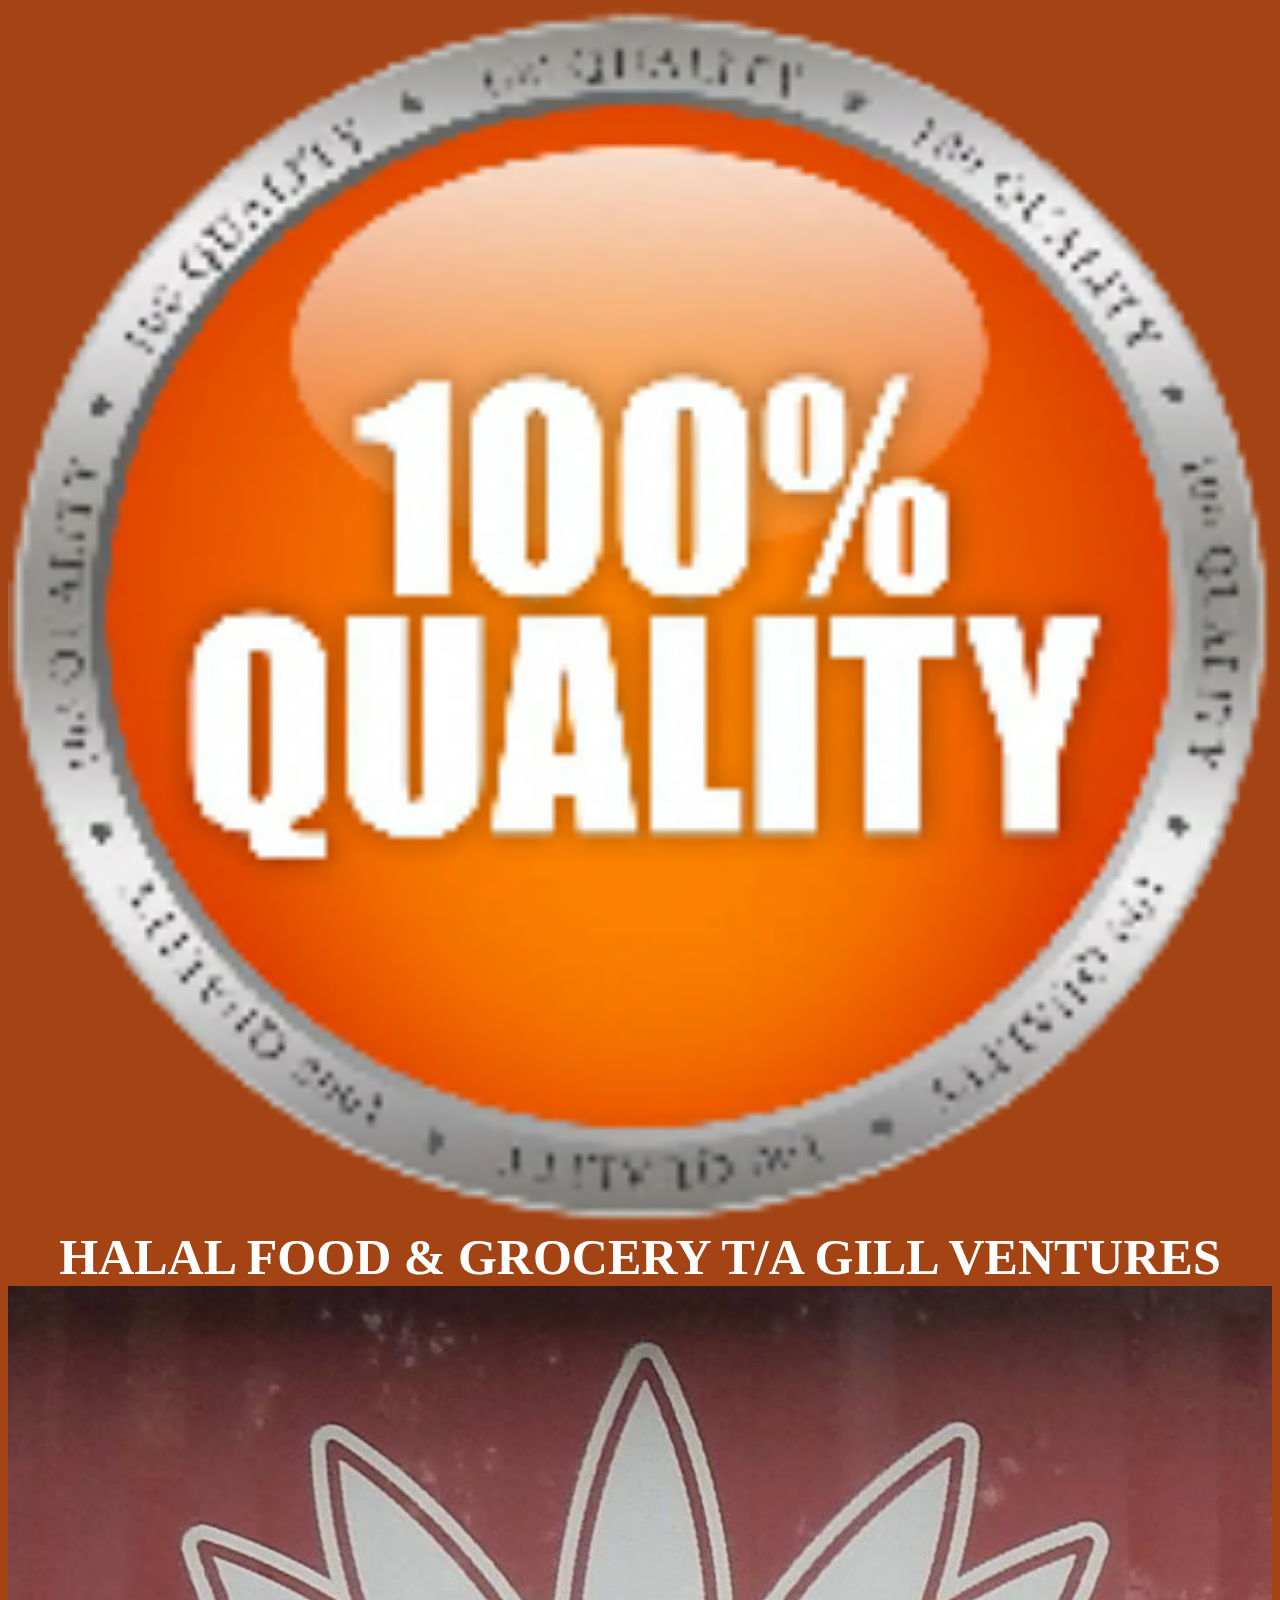
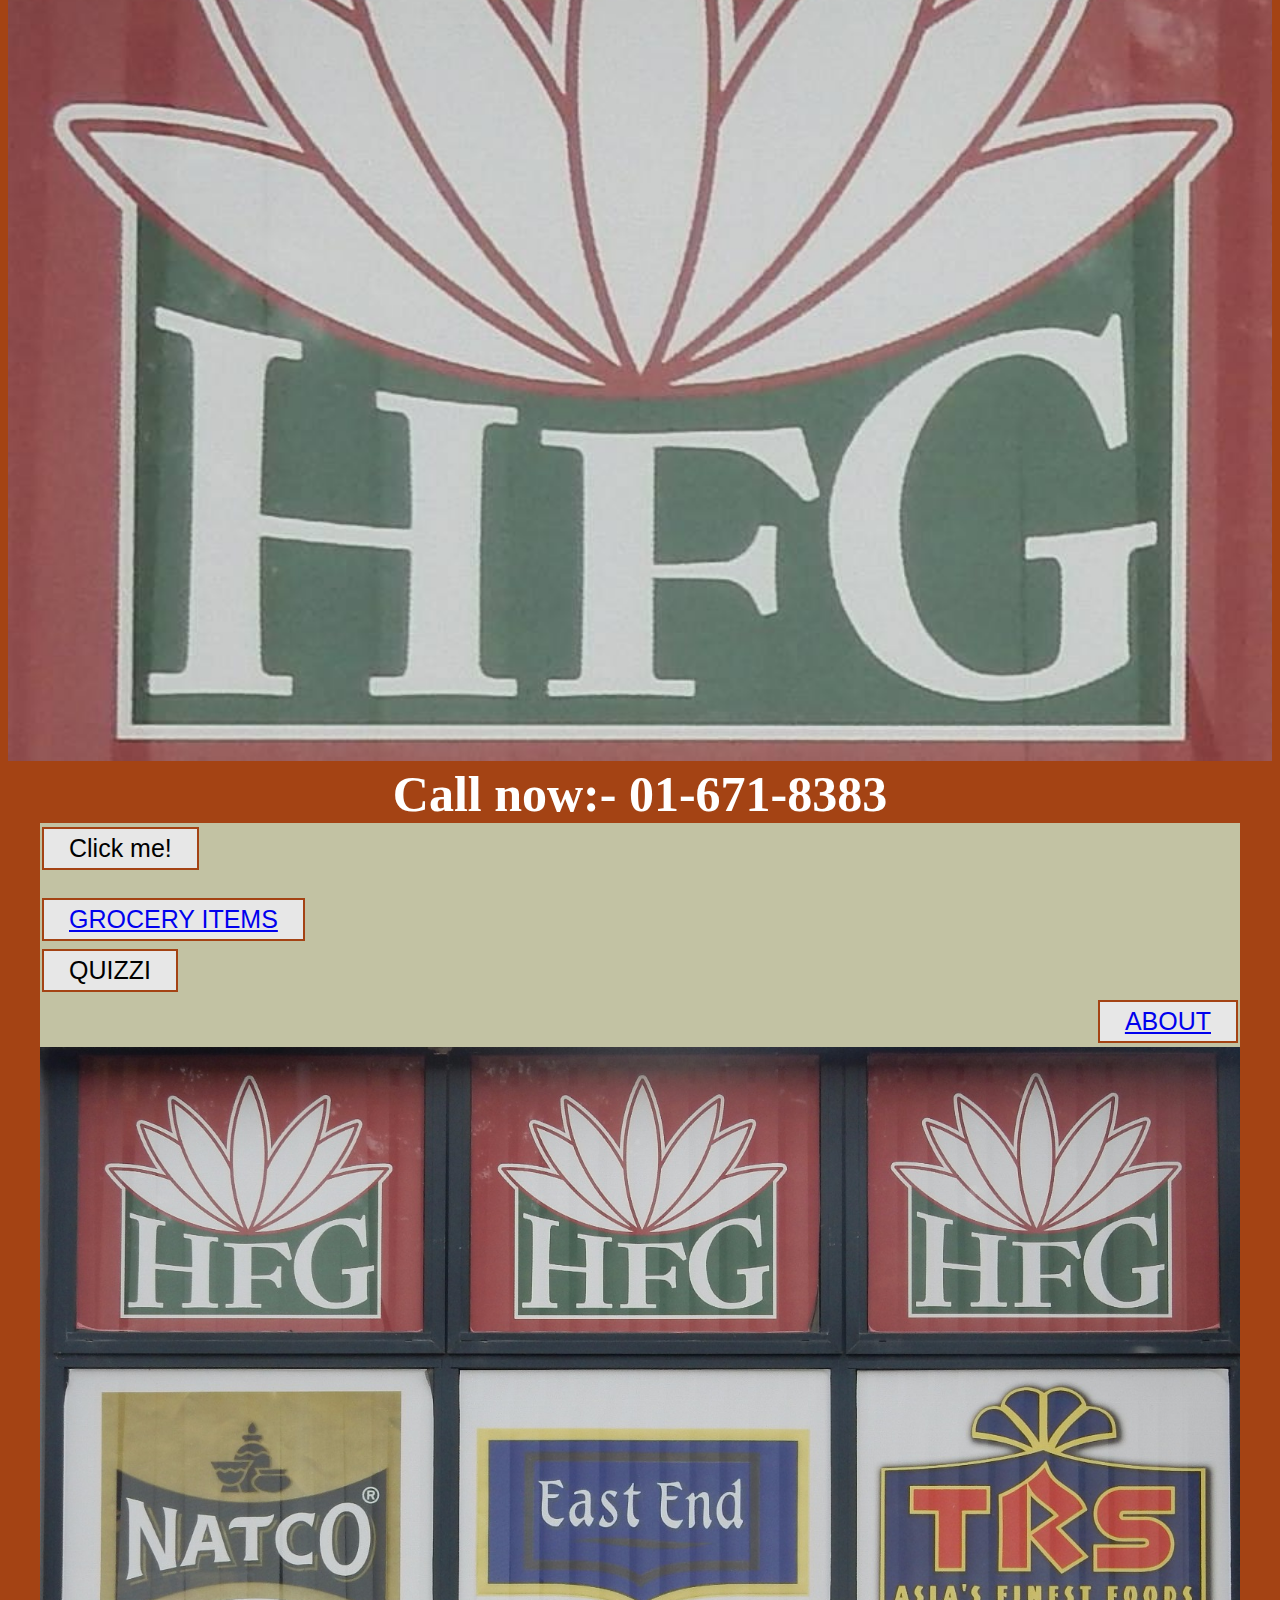
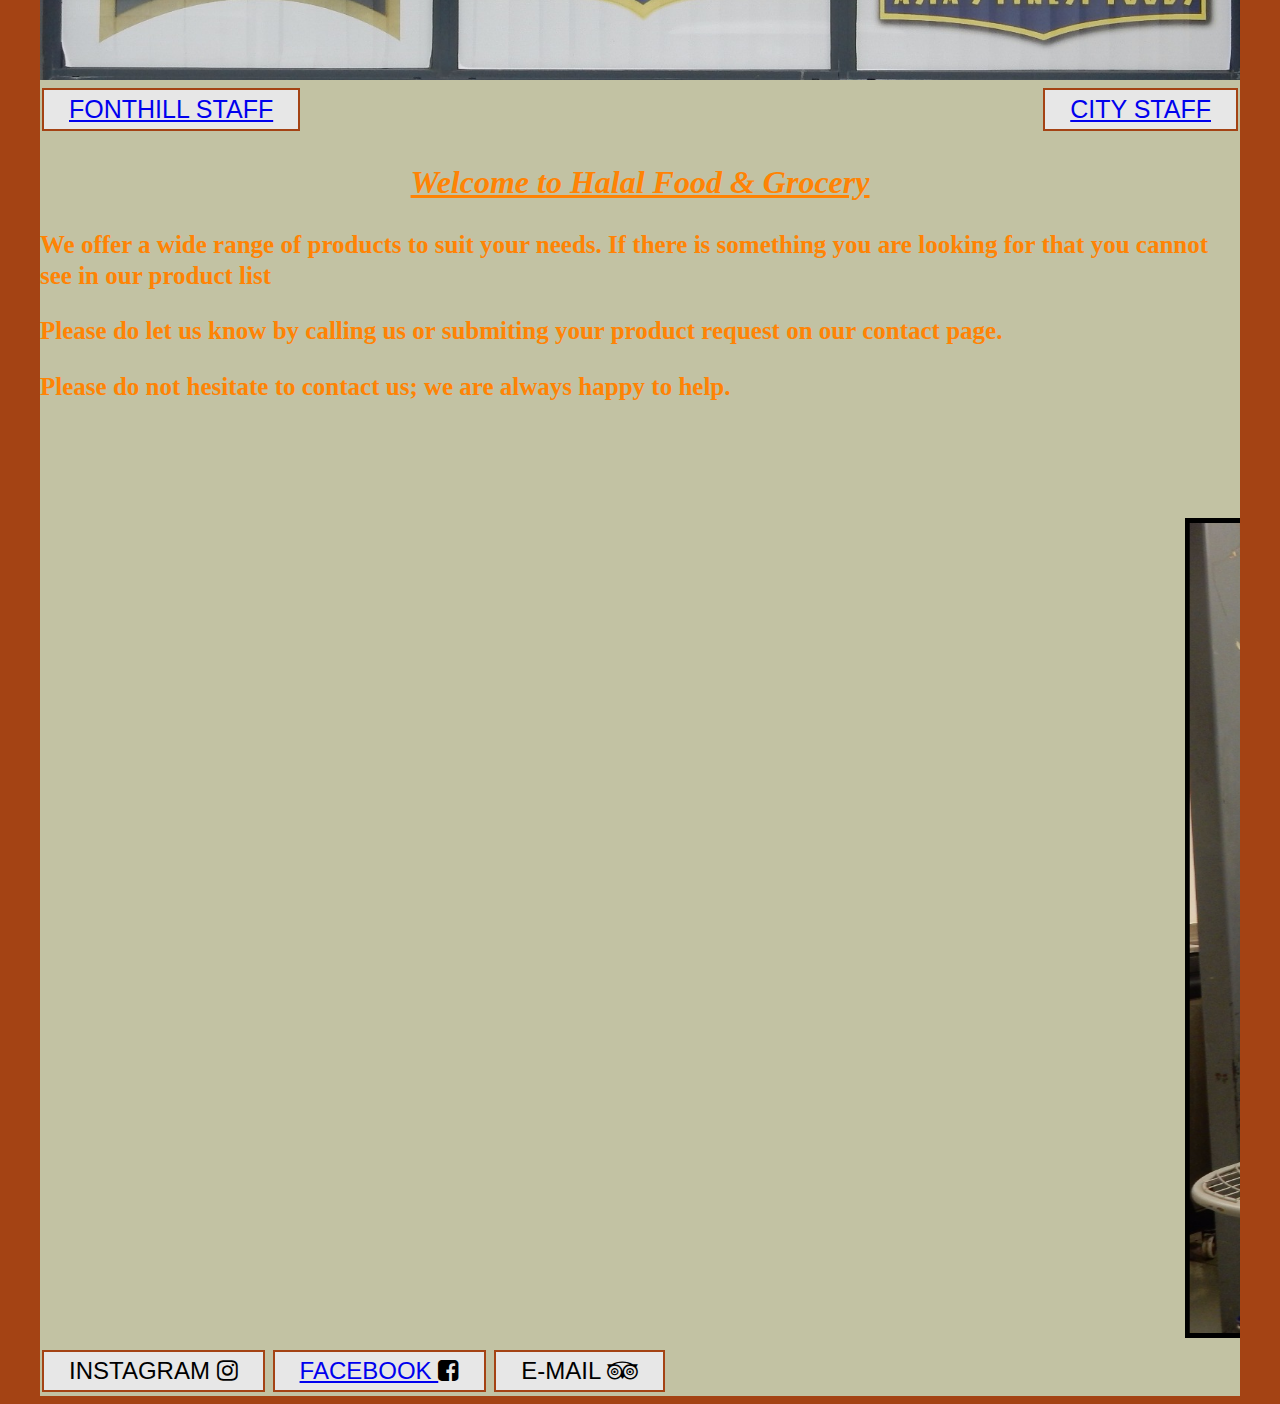
<file: index.html>
﻿<!DOCTYPE html>
<html>
	<head>
	<title>HALAL FOOD & GROCERY T/A GILL VENTURES</title>
	<link rel="stylesheet" href="https://cdnjs.cloudflare.com/ajax/libs/font-awesome/4.7.0/css/font-awesome.min.css">
	<link rel="stylesheet" href="https://maxcdn.bootstrapcdn.com/bootstrap/4.0.0-beta.2/css/bootstrap.min.css" integrity="sha384-PsH8R72JQ3SOdhVi3uxftmaW6Vc51MKb0q5P2rRUpPvrszuE4W1povHYgTpBfshb" crossorigin="anonymous">
	<link rel="stylesheet" href="styleone.css"/>
	<script src="https://code.jquery.com/jquery-3.2.1.slim.min.js" integrity="sha384-KJ3o2DKtIkvYIK3UENzmM7KCkRr/rE9/Qpg6aAZGJwFDMVNA/GpGFF93hXpG5KkN" crossorigin="anonymous"></script>
	<script src="https://cdnjs.cloudflare.com/ajax/libs/popper.js/1.12.3/umd/popper.min.js" integrity="sha384-vFJXuSJphROIrBnz7yo7oB41mKfc8JzQZiCq4NCceLEaO4IHwicKwpJf9c9IpFgh" crossorigin="anonymous"></script>
	<script src="https://maxcdn.bootstrapcdn.com/bootstrap/4.0.0-beta.2/js/bootstrap.min.js" integrity="sha384-alpBpkh1PFOepccYVYDB4do5UnbKysX5WZXm3XxPqe5iKTfUKjNkCk9SaVuEZflJ" crossorigin="anonymous"></script>

	</head>
	
	<body>
	<div class="row">
	<div class="col-lg-1 col-sm-1 col-xsm-1"> <img src="quality.png" href="quality" width="100%"/></div>
	<h1 class="one col-lg-10 col-sm-10 col-xsm-10"> HALAL FOOD & GROCERY T/A GILL VENTURES</h1>
	<div class="col-lg-1 col-sm-1 col-xs-1"> <img src="hfg.jpg" href="logo" width="100%"/></div>
	<h2 class="one"> Call now:- 01-671-8383</h2> </div>
	<div class="container">

	<div class="row"> 
		<div class="col-lg-3 col-sm-3 col-xs-3">
			<button class="button1 button" onclick="we()"> Click me!</button>
			<h2 id="one"></h2>
			<script>
				function we(){
				nam=prompt("Please enter your name!");
				age= parseInt(prompt("Please enter your age"));
				if (age>18){
				document.getElementById("one").innerHTML=nam + " WELCOME TO HALAL FOOD AND GROCERY";
				}
				else if (age<18){
				document.getElementById("one").innerHTML=nam + " YOU ARE NOT ALLOWED TO HALAL FOOD AND GROCERY";
				}
				else{
				document.getElementById("one").innerHTML="INVALID INPUT";}
				}
			</script>
		</div>
		<div class="col-lg-4 col-sm-4 col-xs-4">
		<div class="lac"> 
			<button class="button1 button"> <a href="grocery/index.html"> GROCERY ITEMS</a>
			
			</button>
			</div>
		</div>
		<div class="col-lg-2 col-sm-2 col-xs-2"> 
			<div class="nam">
				<button class="button1 button" onclick="joe()">QUIZZI</button>
			
				<script>
				function joe(){
				confirm("If you find correct ANSWER you will get €50 Voucture");
				var random= Math.ceil(Math.random()*10);
				
				var counter=0;
				while(random != numguss){
				var numguss=parseInt(prompt("Please enter a number between 1 - 10"));
				if (random==numguss){
				alert("Congratulation. You get €50 Voucture. Enjoy your shopping ");
				alert(counter);
				}
				else if (numguss>random){
				alert("Sorry.Your guss is higher");}
				else{
				alert("Sorry.Your guss is lower");}
				counter++;
				}}
				</script>
			</div>
		</div>
		<div class="col-lg-3 col-sm-3 col-xs-3"> 			
			<button class="button1 button right"> 
				<a href="about/index.html"> ABOUT </a> 
			</button>
			</div>
		</div>
		<div class="row">
		<div class="col-lg-12 col-sm-12 col-xs-12"><img src="two.jpeg" alt="brands" width="100%" height="75%"/></div> </div>
		
		<button class="button1 button"> <a href="fonthill/index.html"> FONTHILL STAFF </a> </button>
		<button class="button1 button city"> <a href="city/index.html"> CITY STAFF </a> </button>
	

	<div class="row">
		<div class="col-lg-6 col-sm-6 col-xs-6">
		<h2 class="two">Welcome to Halal Food & Grocery</h2>
		<h3 class="three">We offer a wide range of products to suit your needs. If there is something you are looking for that you cannot see in our product list</h3>

		<h3 class="three">Please  do let us know by calling us or submiting your product request  on our contact page.</h3>

		<h3 class="three">Please  do not hesitate to contact us; we are always happy to help.</h3>
		</div>
		<div class="col-lg-6 col-sm-6 col-xs-6"> <marquee> 
		<img src="b6.jpeg" alt="entrance" class="bordere" width="90%"/>   
		<img src="b8.jpeg" class="bordere" alt="dates" width="90%"/>  
		<img src="b9.jpeg" class="bordere" alt="oil" width="50%"/>  
		<img src="five.jpeg" class="bordere" alt="lamb" width="90%"/> 
		<img src="b2.jpeg" class="bordere" alt="lentils" width="100%"/> 
		<img src="b4.jpeg" class="bordere" alt="juice" width="100%"/> 
		<img src="b7.jpeg" class="bordere" alt="kitchen items" width="100%"/> 
		</marquee> </div>
		
	</div>
	<button class="button1 button"style="font-size:24px" >INSTAGRAM <i class="fa fa-instagram"></i></button>
	<button class="button1 button" style="font-size:24px"> <a href="https://www.facebook.com/HFG.LUCAN/" target="_blank">FACEBOOK </a><i class="fa fa-facebook-square"></i></button>
	<button class="button1 button" style="font-size:24px" onclick="email()">E-MAIL <i class="fa fa-tripadvisor"></i> </button>
		<script>
		function email(){
		alert("info@halalfoodandgrocery.ie");}
		</script>
	
	</div>
	
	</body>

</html>
</file>
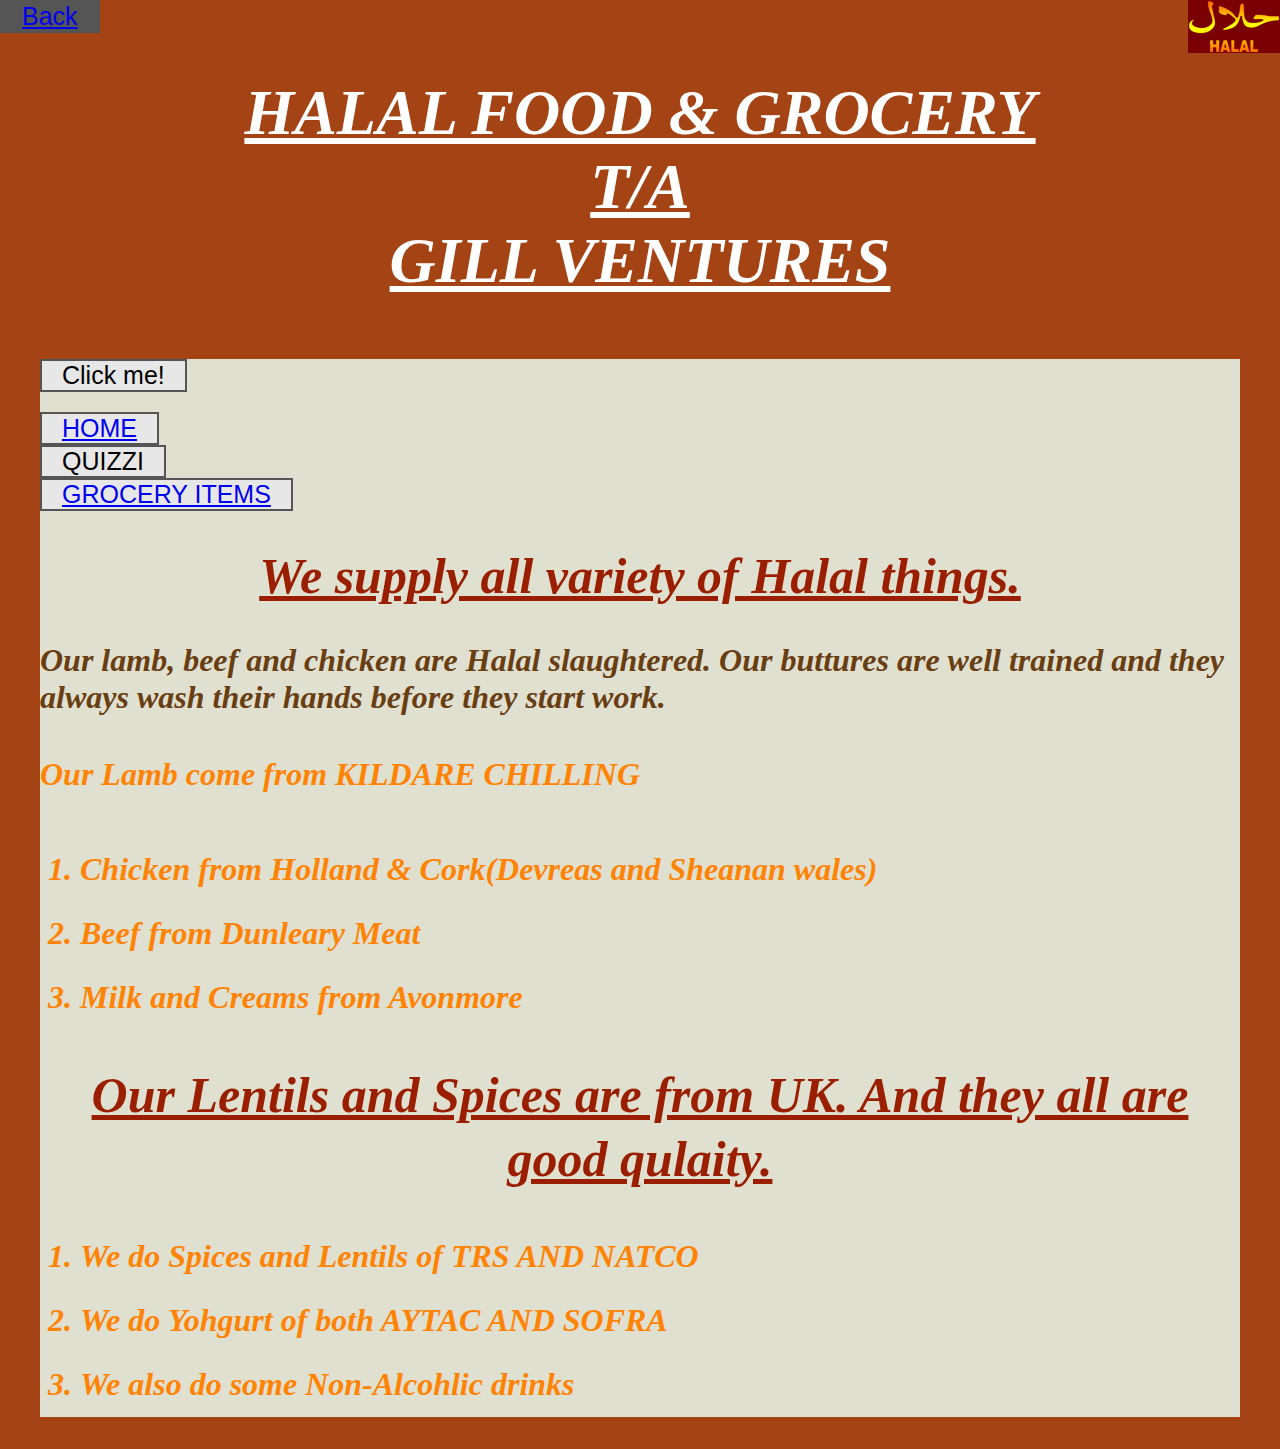
<file: about/index.html>
﻿<!DOCTYPE html>
<html>
	<head>
		<title> About</title>
		<link rel="stylesheet" href="https://maxcdn.bootstrapcdn.com/bootstrap/4.0.0-beta/css/bootstrap.min.css" integrity="sha384-/Y6pD6FV/Vv2HJnA6t+vslU6fwYXjCFtcEpHbNJ0lyAFsXTsjBbfaDjzALeQsN6M" crossorigin="anonymous">
		<link rel="stylesheet" href="style.css"/>
		<script src="https://code.jquery.com/jquery-3.2.1.slim.min.js" integrity="sha384-KJ3o2DKtIkvYIK3UENzmM7KCkRr/rE9/Qpg6aAZGJwFDMVNA/GpGFF93hXpG5KkN" crossorigin="anonymous"></script>
		<script src="https://cdnjs.cloudflare.com/ajax/libs/popper.js/1.11.0/umd/popper.min.js" integrity="sha384-b/U6ypiBEHpOf/4+1nzFpr53nxSS+GLCkfwBdFNTxtclqqenISfwAzpKaMNFNmj4" crossorigin="anonymous"></script>
		<script src="https://maxcdn.bootstrapcdn.com/bootstrap/4.0.0-beta/js/bootstrap.min.js" integrity="sha384-h0AbiXch4ZDo7tp9hKZ4TsHbi047NrKGLO3SEJAg45jXxnGIfYzk4Si90RDIqNm1" crossorigin="anonymous"></script>
	</head>
	<body>
	<button class="button button1"> <a href="../index.html">Back</a></button>
	<div class="four"> <img src="../grocery/halal.jpg" alt="halal" width="100%"> </div>
	<h1 class="one">  HALAL FOOD & GROCERY<br> T/A<br>GILL VENTURES</h1>
	<br>
	<div class="container">
	
	<div class="row"> 
		<div class="col-lg-3 col-sm-3 col-xs-3">
			<button class="button1 button" onclick="we()"> Click me!</button>
			<h2 id="one"></h2>
			<script>
				function we(){
				nam=prompt("Please enter your name!");
				age= parseInt(prompt("Please enter your age"));
				if (age>18){
				document.getElementById("one").innerHTML=nam + " WELCOME TO HALAL FOOD AND GROCERY";
				}
				else if (age<18){
				document.getElementById("one").innerHTML=nam + " YOU ARE NOT ALLOWED TO HALAL FOOD AND GROCERY";
				}
				else{
				document.getElementById("one").innerHTML="INVALID INPUT";}
				}
			</script>
		</div>
		<div class="col-lg-3 col-sm-3 col-xs-3">
		<div class="lac"> 
			<button class="button1 button"> <a href="../index.html"> HOME </a>
			
			</button>
			</div>
		</div>
		<div class="col-lg-3 col-sm-3 col-xs-3"> 
			<div class="nam">
				<button class="button1 button" onclick="joe()">QUIZZI</button>
			
				<script>
				function joe(){
				confirm("If you find correct ANSWER you will get €50 Voucture");
				var random= Math.ceil(Math.random()*10);
				
				var counter=0;
				while(random != numguss){
				var numguss=parseInt(prompt("Please enter a number between 1 - 10"));
				if (random==numguss){
				alert("Congratulation. You get €50 Voucture. Enjoy your shopping ");
				alert(counter);}
				else if (numguss>random){
				alert("Sorry.Your guss is higher");}
				else{
				alert("Sorry.Your guss is lower");}
				counter++;
				}}
				</script>
			</div>
		</div>
		<div class="col-lg-3 col-sm-3 col-xs-3"> 
			<button class="button1 button right"> 
				<a href="../grocery/index.html"> GROCERY ITEMS </a> 
			</button>
			
			</div></div>
			
			<h1 class="two">We supply all variety of Halal things. </h1>
			<h1 class="three"> Our lamb, beef and chicken are Halal slaughtered. Our buttures are well trained and they always wash their hands before they start work. </h1>
			<h2 class="five">  Our Lamb come from KILDARE CHILLING
			<ol>
			<li> Chicken from Holland & Cork(Devreas and Sheanan wales)</li>
			<li> Beef from Dunleary Meat</li>
			<li> Milk and Creams from Avonmore </li></ol></h2>
			<h1 class="two">Our Lentils and Spices are from UK. And they all are good qulaity. <h1>
			<h2 class="five"> <ol> 
			<li>We do Spices and Lentils of TRS AND NATCO</li>
			<li> We do Yohgurt of both AYTAC AND SOFRA  </li>
			<li> We also do some Non-Alcohlic drinks</li> </ol> </h2>
</div>
</body>
</html>
</file>
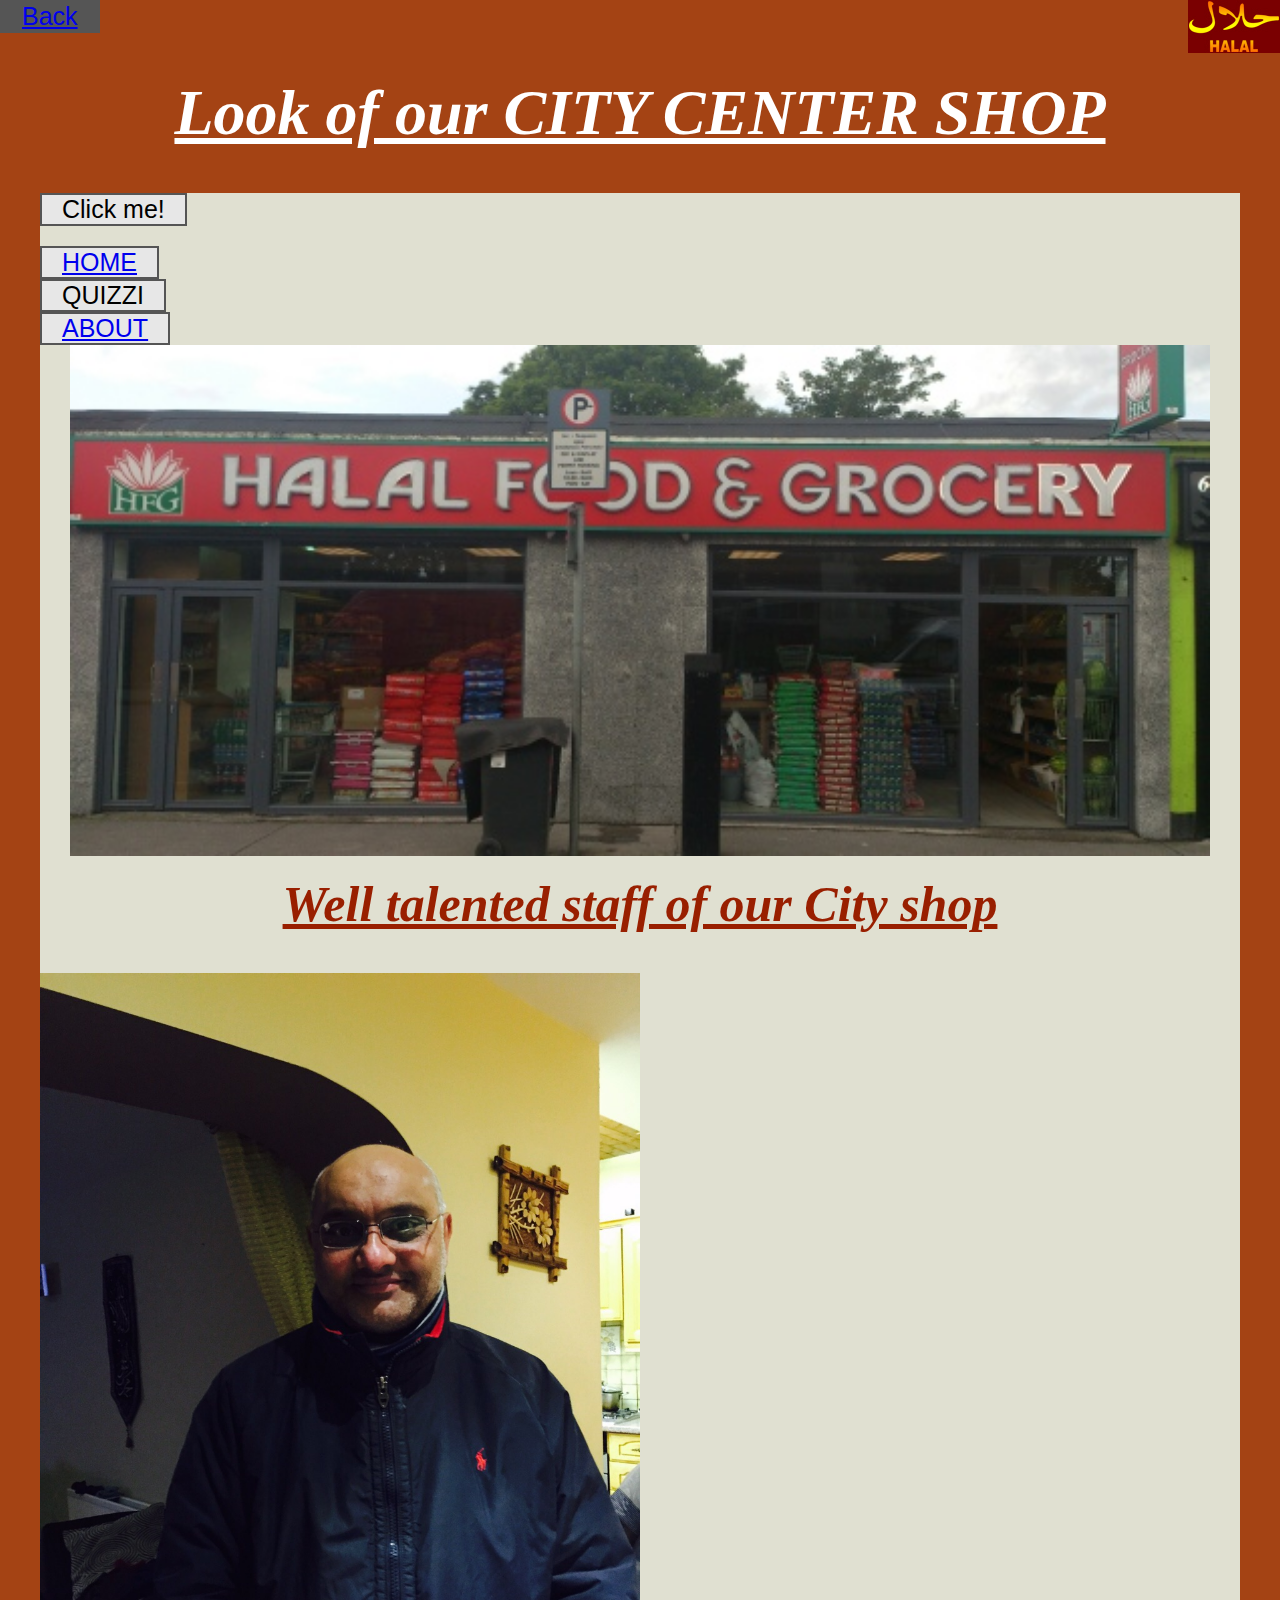
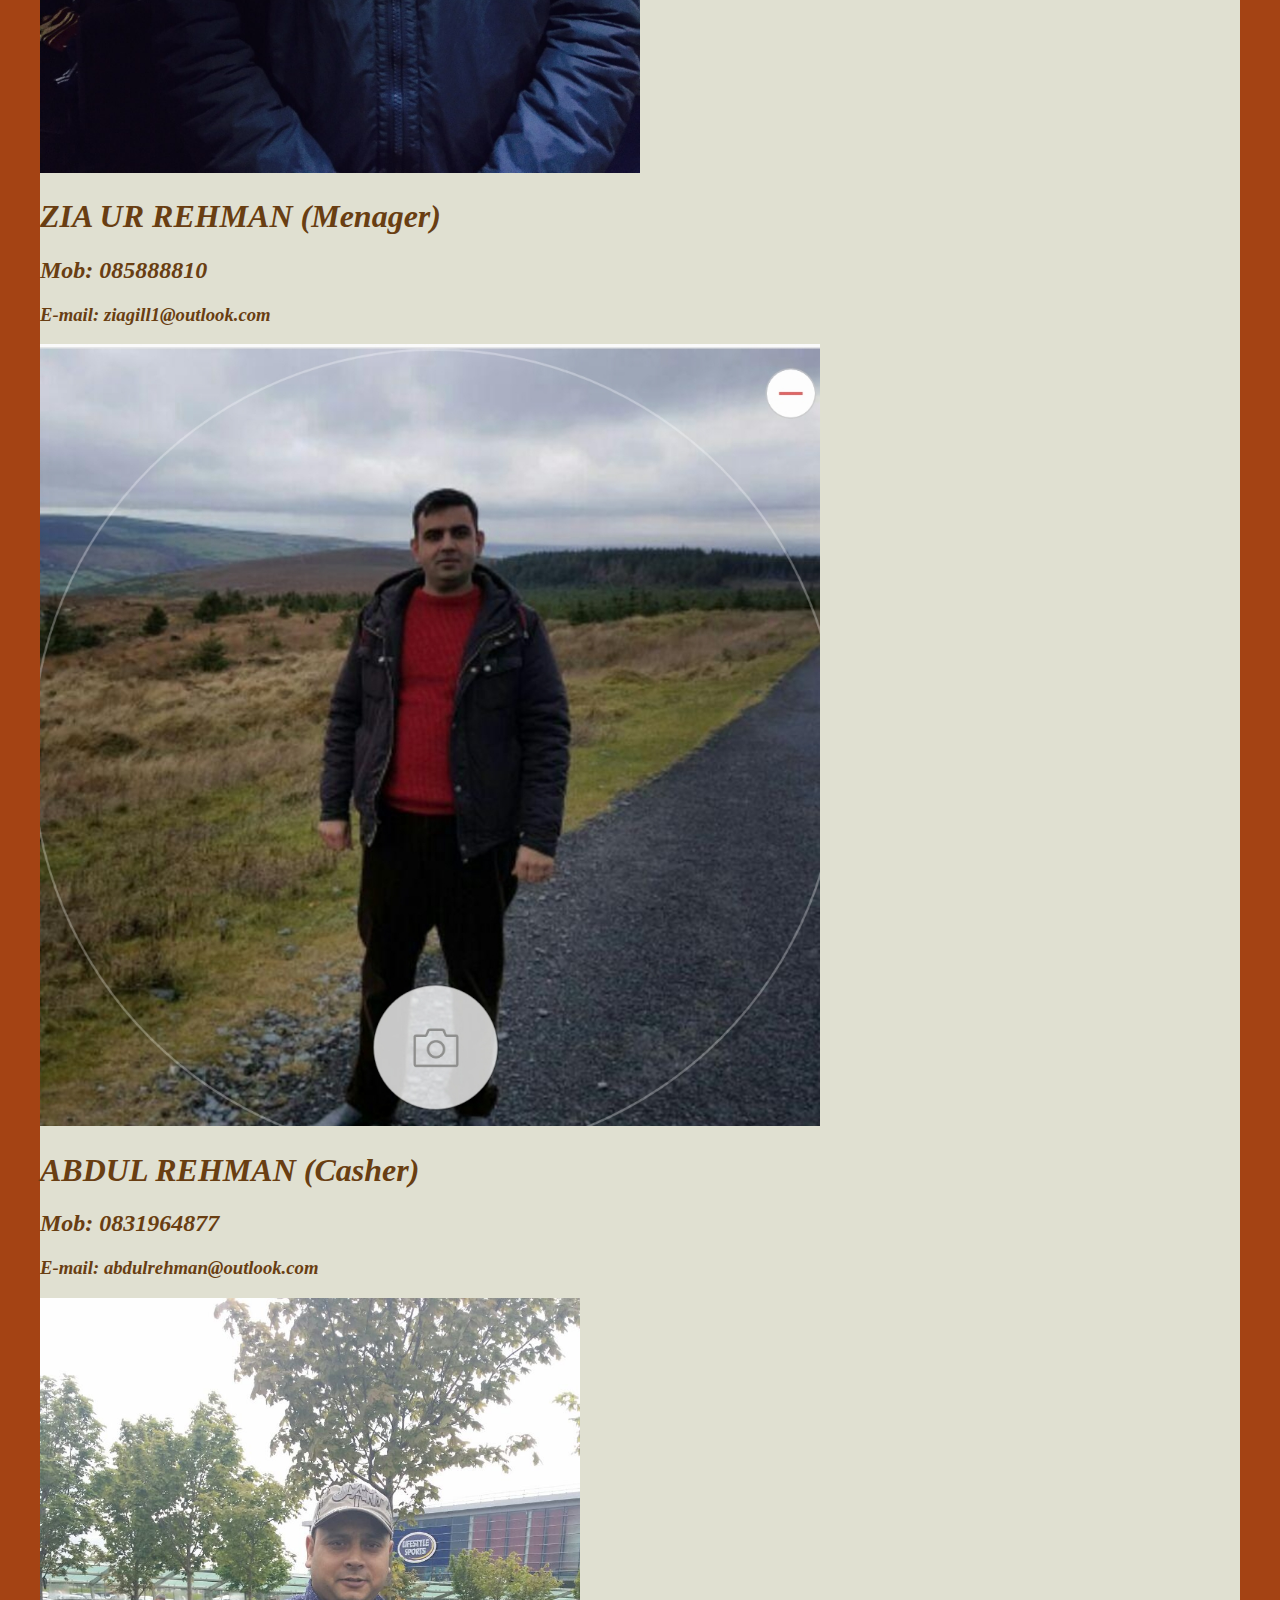
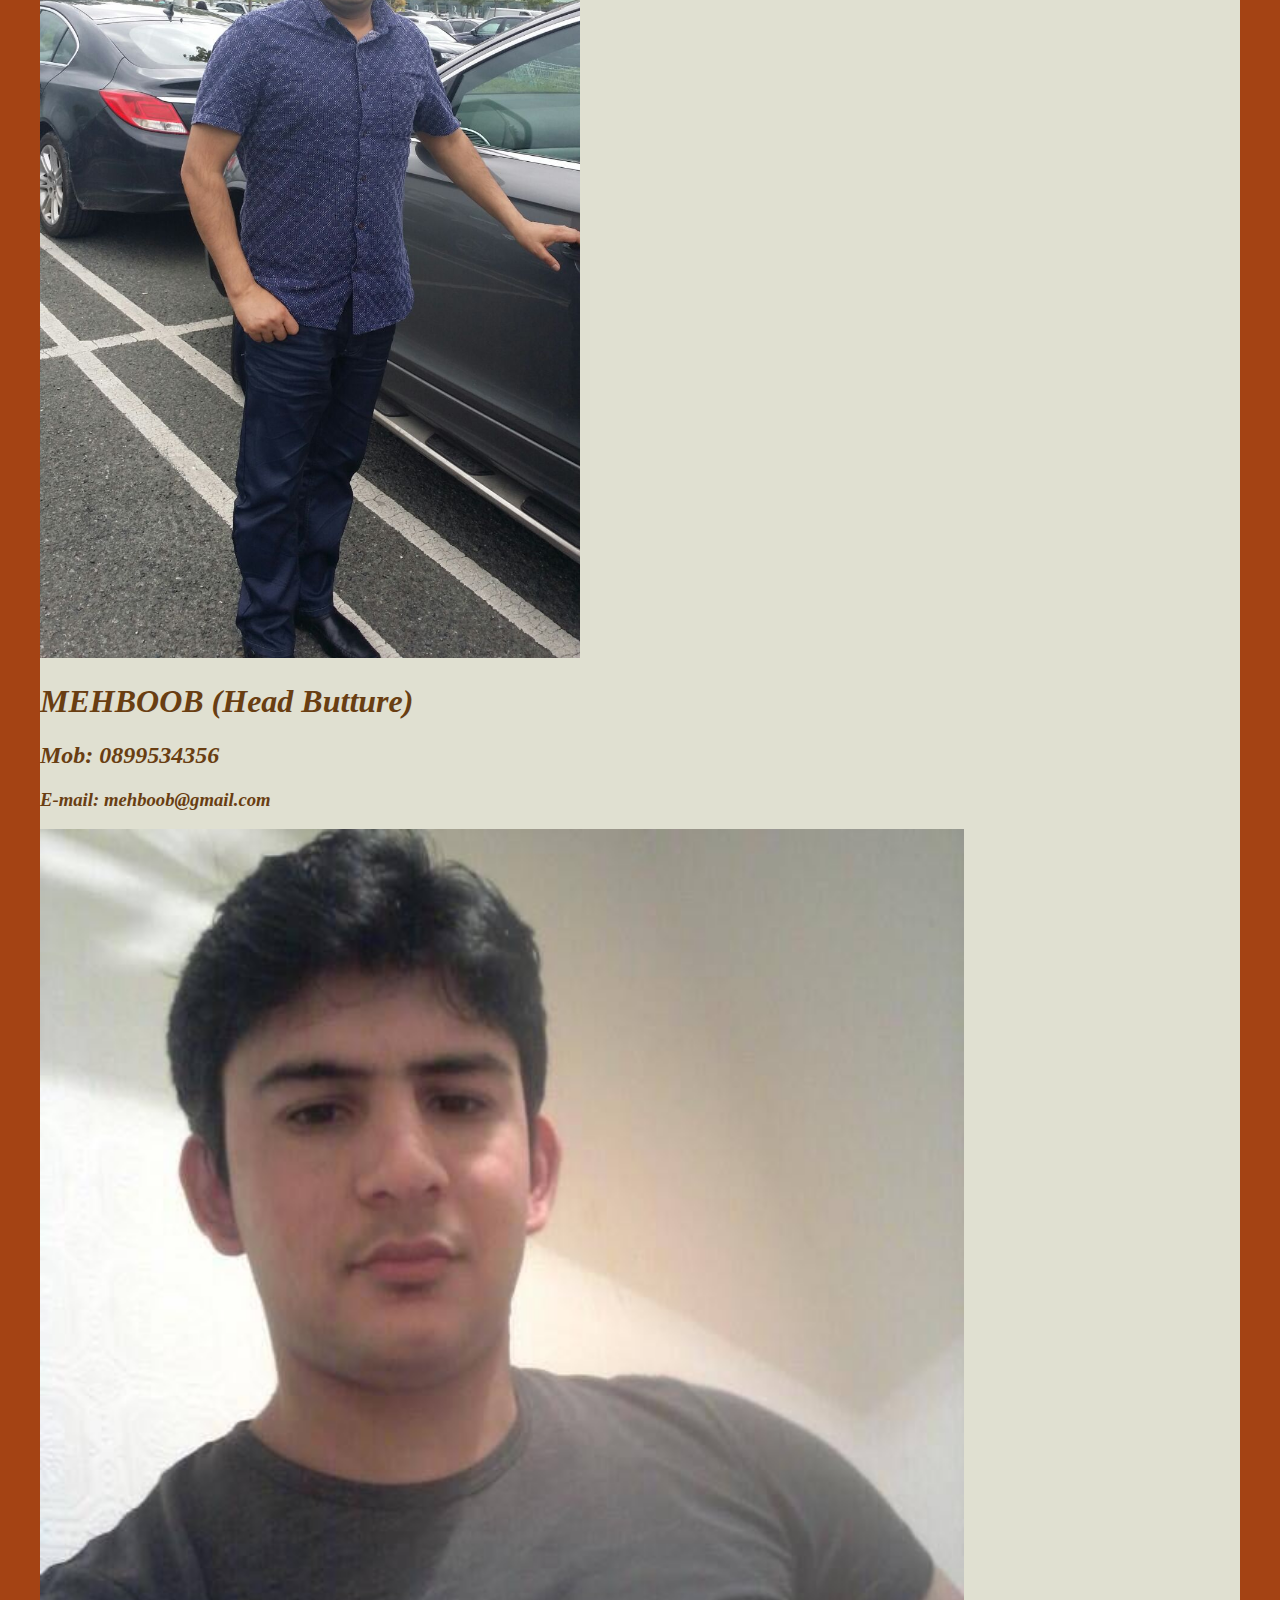
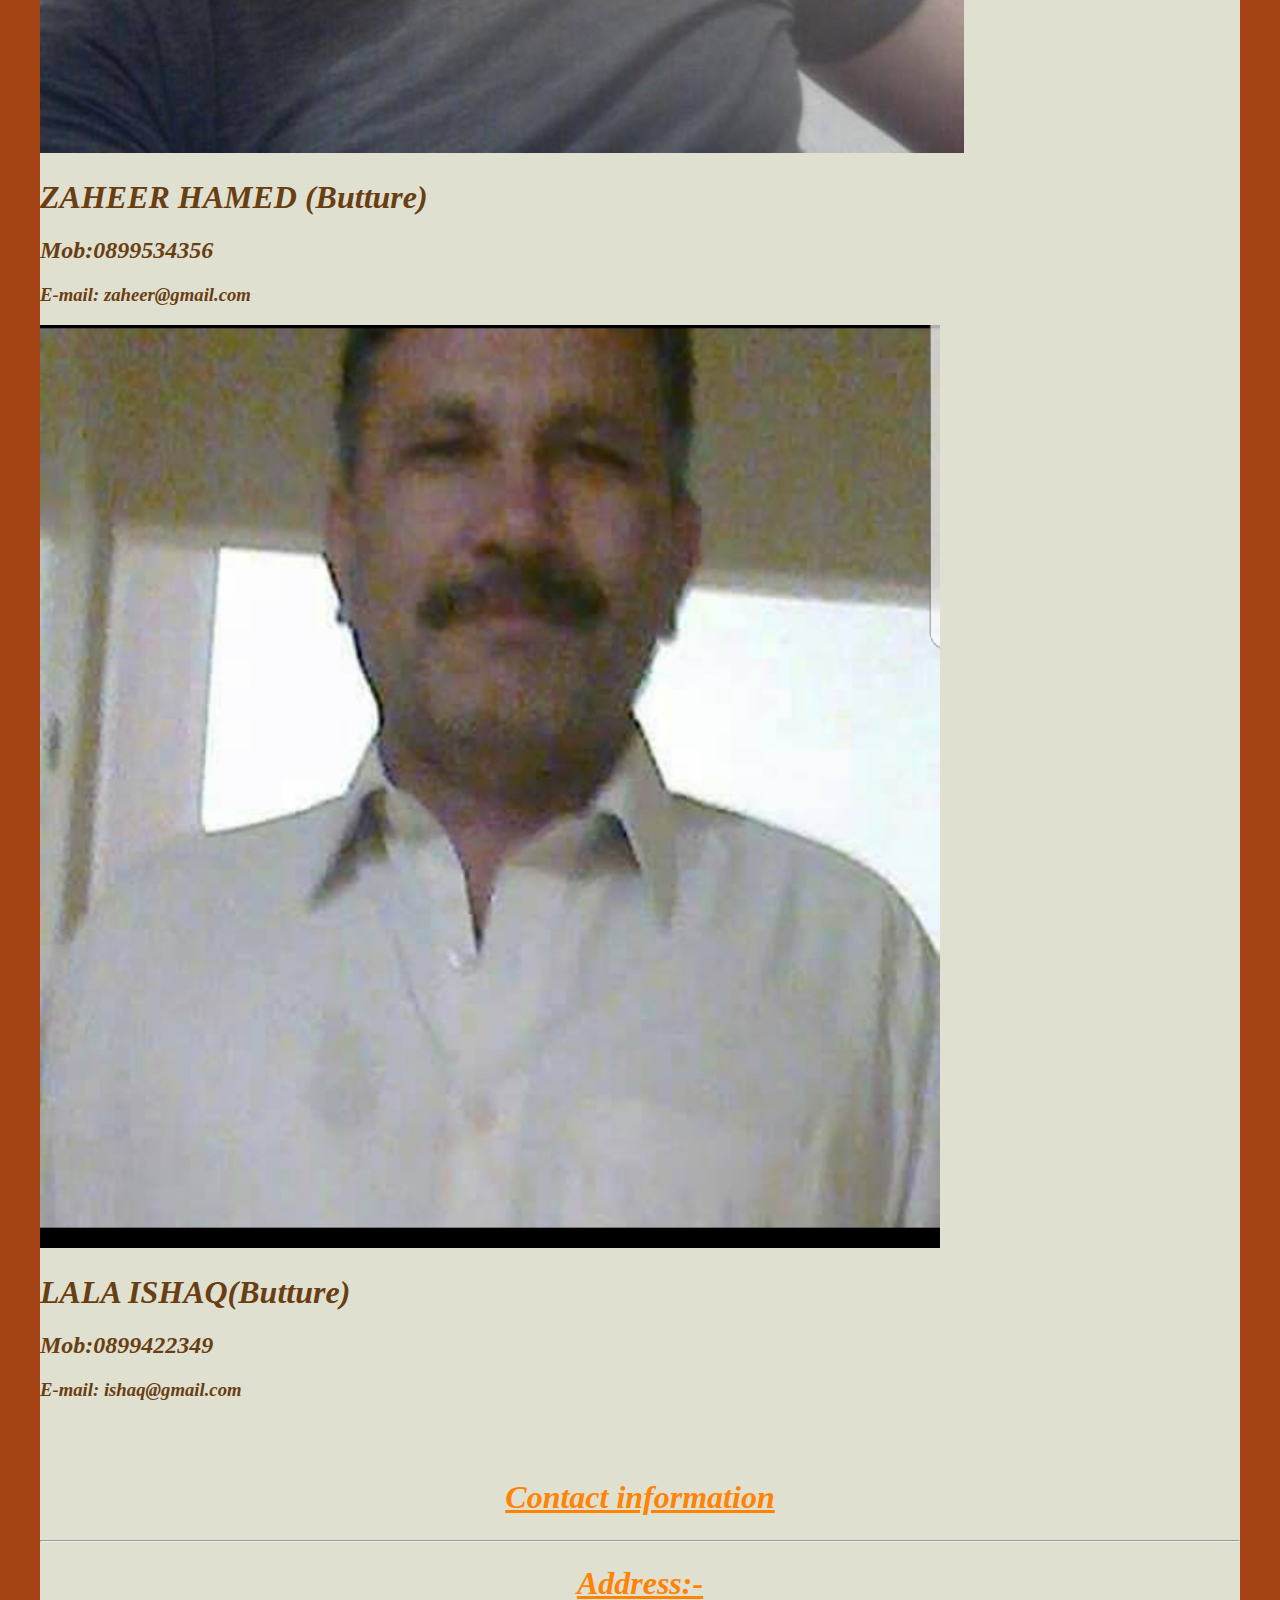
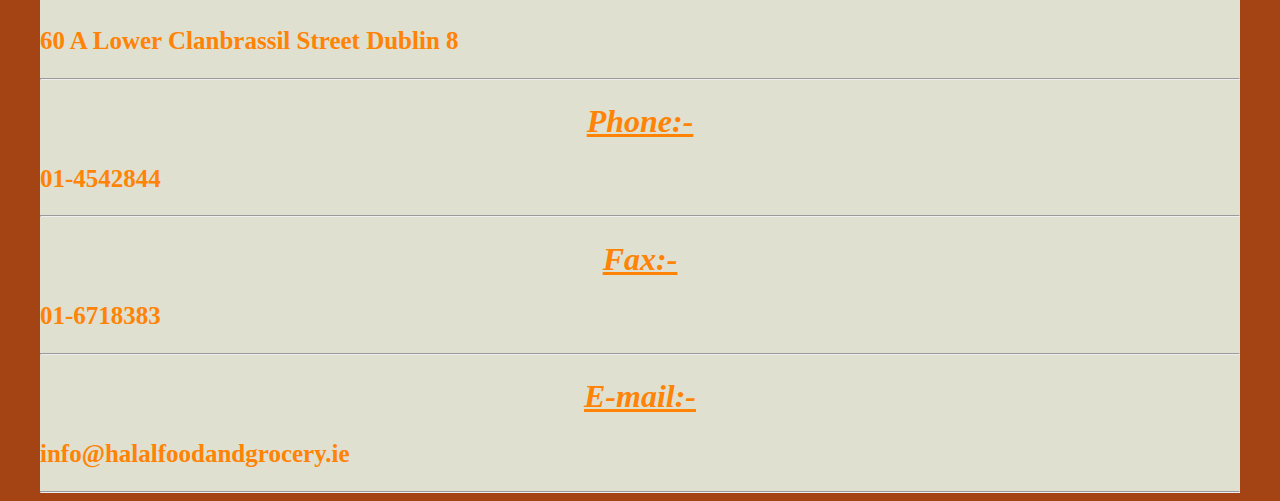
<file: city/index.html>
﻿<!DOCTYPE html>
<html>
	<head>
		<title> City</title>
		<link rel="stylesheet" href="https://maxcdn.bootstrapcdn.com/bootstrap/4.0.0-beta/css/bootstrap.min.css" integrity="sha384-/Y6pD6FV/Vv2HJnA6t+vslU6fwYXjCFtcEpHbNJ0lyAFsXTsjBbfaDjzALeQsN6M" crossorigin="anonymous">
		<link rel="stylesheet" href="style.css"/>
		<script src="https://code.jquery.com/jquery-3.2.1.slim.min.js" integrity="sha384-KJ3o2DKtIkvYIK3UENzmM7KCkRr/rE9/Qpg6aAZGJwFDMVNA/GpGFF93hXpG5KkN" crossorigin="anonymous"></script>
		<script src="https://cdnjs.cloudflare.com/ajax/libs/popper.js/1.11.0/umd/popper.min.js" integrity="sha384-b/U6ypiBEHpOf/4+1nzFpr53nxSS+GLCkfwBdFNTxtclqqenISfwAzpKaMNFNmj4" crossorigin="anonymous"></script>
		<script src="https://maxcdn.bootstrapcdn.com/bootstrap/4.0.0-beta/js/bootstrap.min.js" integrity="sha384-h0AbiXch4ZDo7tp9hKZ4TsHbi047NrKGLO3SEJAg45jXxnGIfYzk4Si90RDIqNm1" crossorigin="anonymous"></script>
	</head>
	<body>
	<button class="button button3"> <a href="../index.html">Back</a></button>
	<div class="four"> <img src="../grocery/halal.jpg" alt="halal" width="100%"> </div>
	<h1 class="one"> Look of our CITY CENTER SHOP</h1>
	<div class="container">
	
	<div class="row"> 
		<div class="col-lg-3 col-sm-3 col-xs-3">
			<button class="button3 button" onclick="we()"> Click me!</button>
			<h2 id="one"></h2>
			<script>
				function we(){
				nam=prompt("Please enter your name!");
				age= parseInt(prompt("Please enter your age"));
				if (age>18){
				document.getElementById("one").innerHTML=nam + " WELCOME TO HALAL FOOD AND GROCERY";
				}
				else if (age<18){
				document.getElementById("one").innerHTML=nam + " YOU ARE NOT ALLOWED TO HALAL FOOD AND GROCERY";
				}
				else{
				document.getElementById("one").innerHTML="INVALID INPUT";}
				}
			</script>
		</div>
		<div class="col-lg-3 col-sm-3 col-xs-3">
		<div class="lac"> 
			<button class="button3 button"> <a href="../index.html"> HOME </a>
			
			</button>
			</div>
		</div>
		<div class="col-lg-3 col-sm-3 col-xs-3"> 
			<div class="nam">
				<button class="button3 button" onclick="joe()">QUIZZI</button>
			
				<script>
				function joe(){
				confirm("If you find correct ANSWER you will get €50 Voucture");
				var random= Math.ceil(Math.random()*10);
				
				var counter=0;
				while(random != numguss){
				var numguss=parseInt(prompt("Please enter a number between 1 - 10"));
				if (random==numguss){
				alert("Congratulation. You get €50 Voucture. Enjoy your shopping ");
				alert(counter);}
				else if (numguss>random){
				alert("Sorry.Your guss is higher");}
				else{
				alert("Sorry.Your guss is lower");}
				counter++;
				}}
				</script>
			</div>
		</div>
		<div class="col-lg-3 col-sm-3 col-xs-3"> 
			<button class="button3 button right"> 
				<a href="../about/index.html"> ABOUT </a> 
			</button>
			
			</div></div>
	
	<div class="col-lg-12 col-sm-12 col-xs-12 one"> <img src="city.jpg" href="city shop" width="95%"/> </div>
	<div class="two"> Well talented staff of our City shop </div>
		<br> <br>
		<div class="row">
			<div class="col-lg-6 col-sm-6 col-xs-6"> <img src="zia.jpg" alt="zia" width="50%"/> 
			<h1 class="three">ZIA UR REHMAN (Menager)</h1>
			<h2 class="three"> Mob: 085888810</h2>
			<h3 class="three">E-mail: ziagill1@outlook.com</h3>
			</div>
			<div class="col-lg-6 col-sm-6 col-xs-6"><img src="abdul.jpg" alt="abdul" width="65%"/>
			<h1 class="three">ABDUL REHMAN (Casher)</h1>
			<h2 class="three"> Mob: 0831964877</h2>
			<h3 class="three">E-mail: abdulrehman@outlook.com</h3>
			</div>
			
		</div>
		
		<div class="row">
		<div class="col-lg-6 col-sm-6 col-xs-6"> <img src="mehboob.jpg" alt="mehboob" width="45%"/> 
		<h1 class="three"> MEHBOOB (Head Butture)</h1>
		<h2 class="three">Mob: 0899534356</h2>
		<h3 class="three"> E-mail: mehboob@gmail.com</h3>
		</div>
		<div class="col-lg-6 col-sm-6 col-xs-6"> <img src="zaheer.jpg" alt="zaheer" width="77%"/> 
		<h1 class="three"> ZAHEER HAMED (Butture)</h1>
		<h2 class="three">Mob:0899534356 </h2>
		<h3 class="three"> E-mail: zaheer@gmail.com</h3>
		</div>
		</div>
		
		<div class="row">
			<div class="col-lg-6 col-sm-6 col-xs-6"><img src="lala.jpg" alt="lala" width="75%"/> 
			<h1 class="three"> LALA ISHAQ(Butture)</h1>
			<h2 class="three">Mob:0899422349 </h2>
			<h3 class="three"> E-mail: ishaq@gmail.com</h3></div>
			
			<div class="col-lg-6 col-sm-6 col-xs-6">
			<br> <br>
			<h1 class="five"> Contact information</h1>
			<hr>
			<h1 class="five">Address:-</h1>
			<h2 class="six">60 A Lower 
			Clanbrassil Street
			Dublin 8</h2>
			<hr>
			<h1 class="five">Phone:-</h1>
			<h2 class="six">01-4542844</h2>
			<hr>
			<h1 class="five">Fax:-</h1>
			<h2 class="six">01-6718383</h2>
			<hr>
			<h1 class="five">E-mail:-</h1>
			<h2 class="six">info@halalfoodandgrocery.ie</h2>
			<hr>
			</div>
			
		</div>
	</div>
	
	<button onclick="topFunction()" id="myBtn" title="Go to top">Top</button>
		<script>
// When the user scrolls down 20px from the top of the document, show the button
window.onscroll = function() {scrollFunction()};

function scrollFunction() {
    if (document.body.scrollTop > 20 || document.documentElement.scrollTop > 20) {
        document.getElementById("myBtn").style.display = "block";
    } else {
        document.getElementById("myBtn").style.display = "none";
    }
}

// When the user clicks on the button, scroll to the top of the document
function topFunction() {
    document.body.scrollTop = 0;
    document.documentElement.scrollTop = 0;
}
</script>
	
	</body>
</html>
</file>
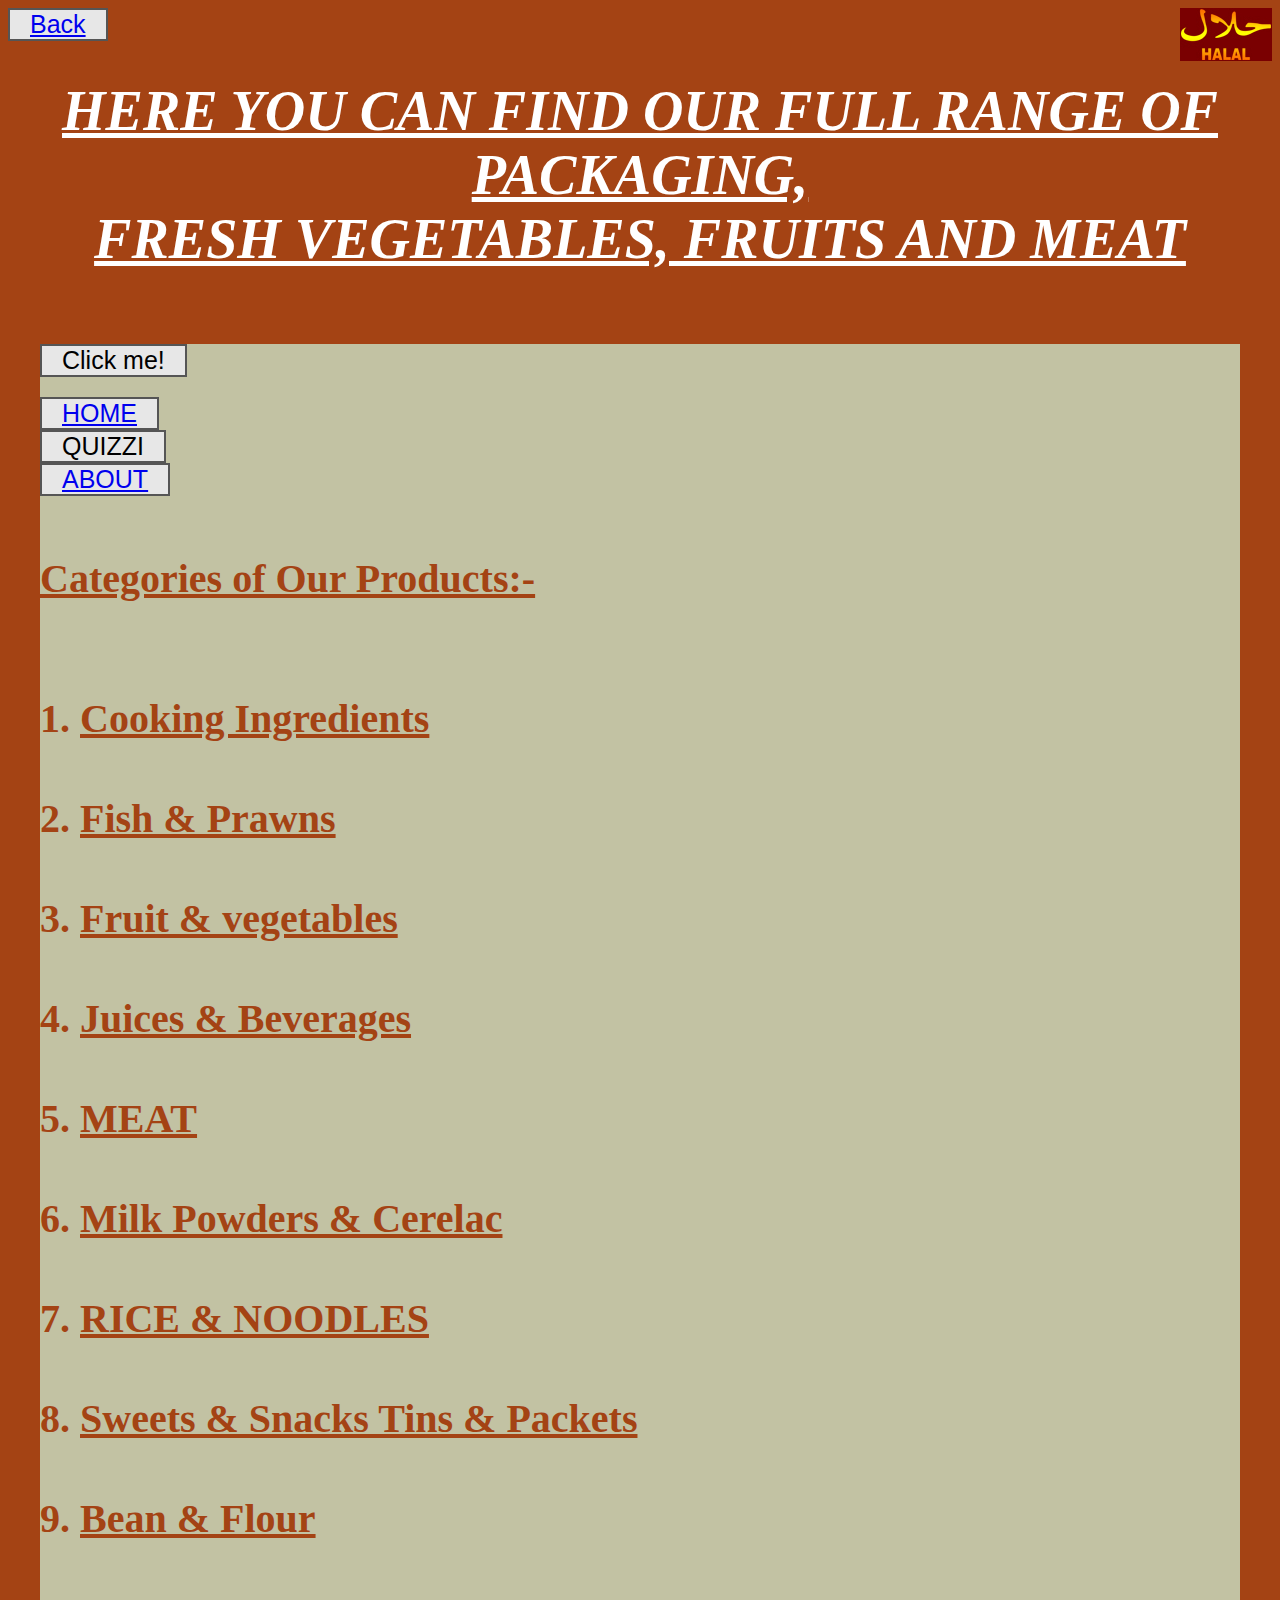
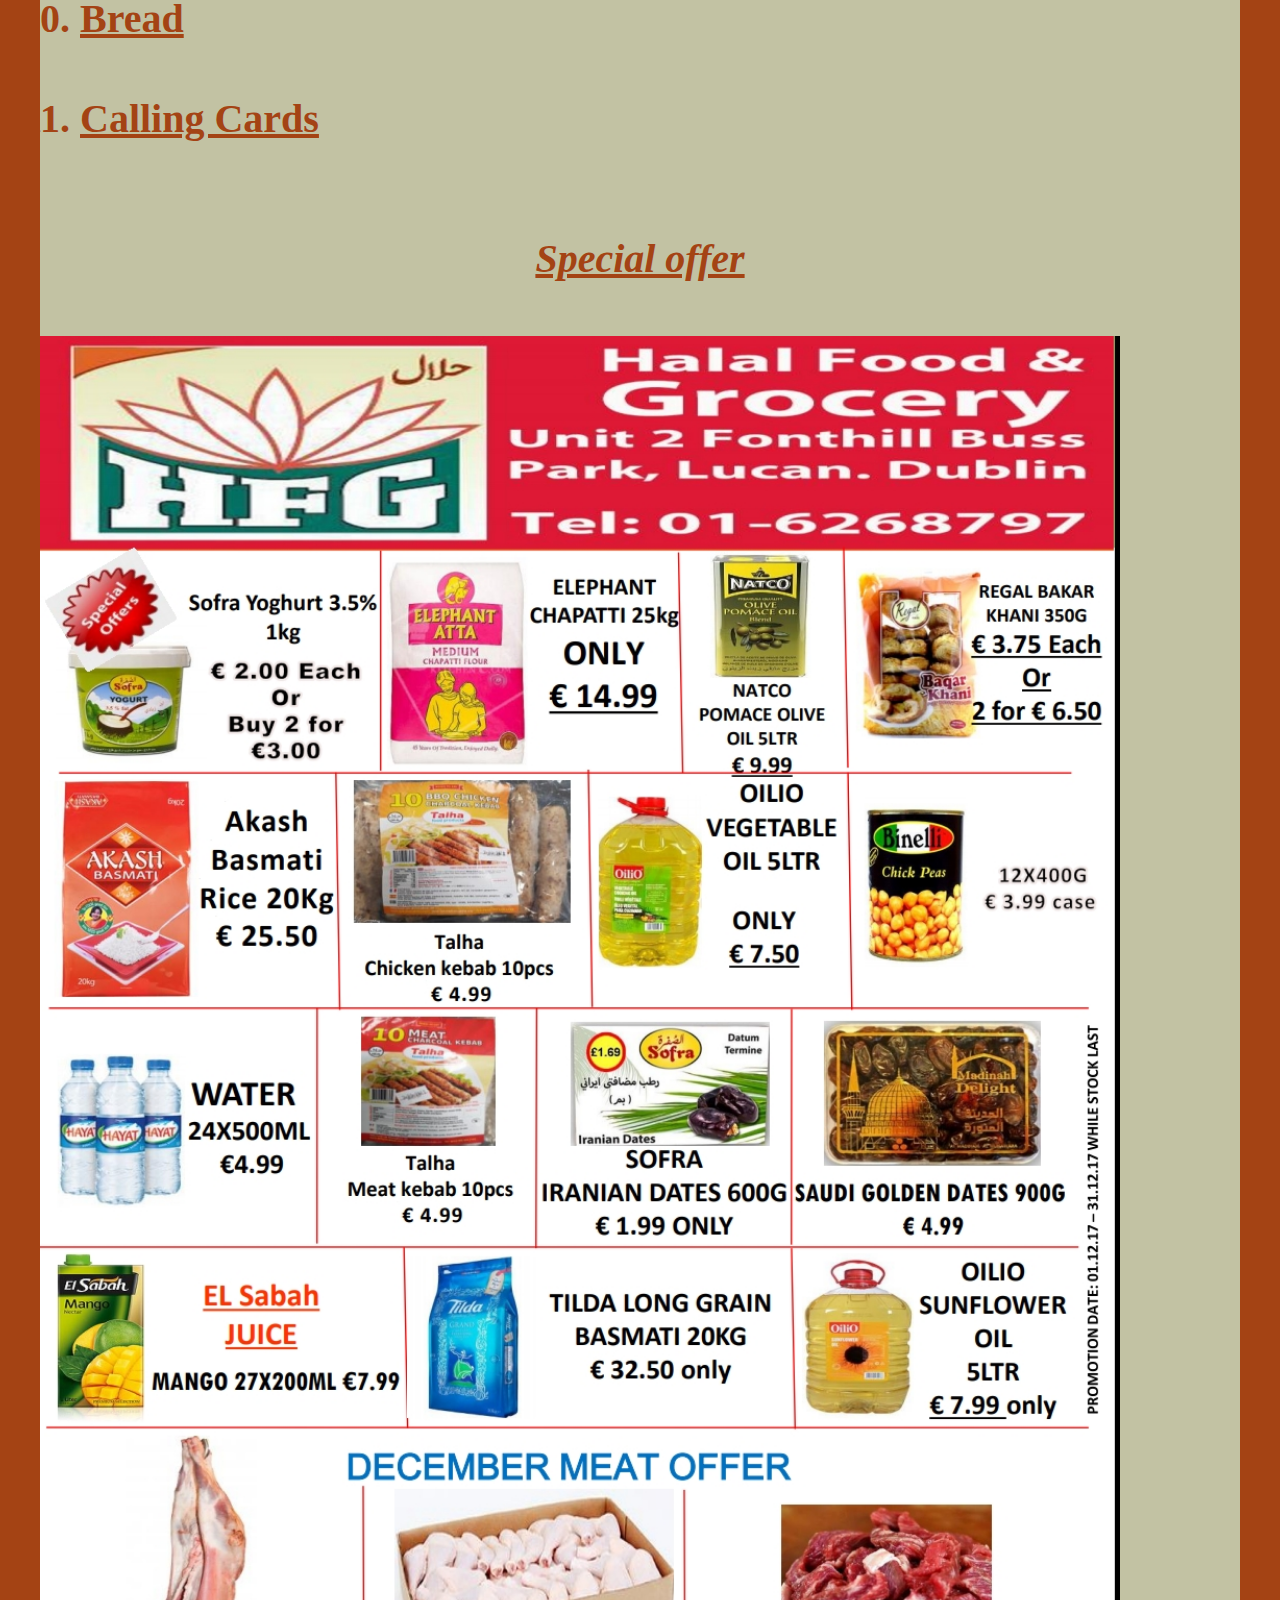
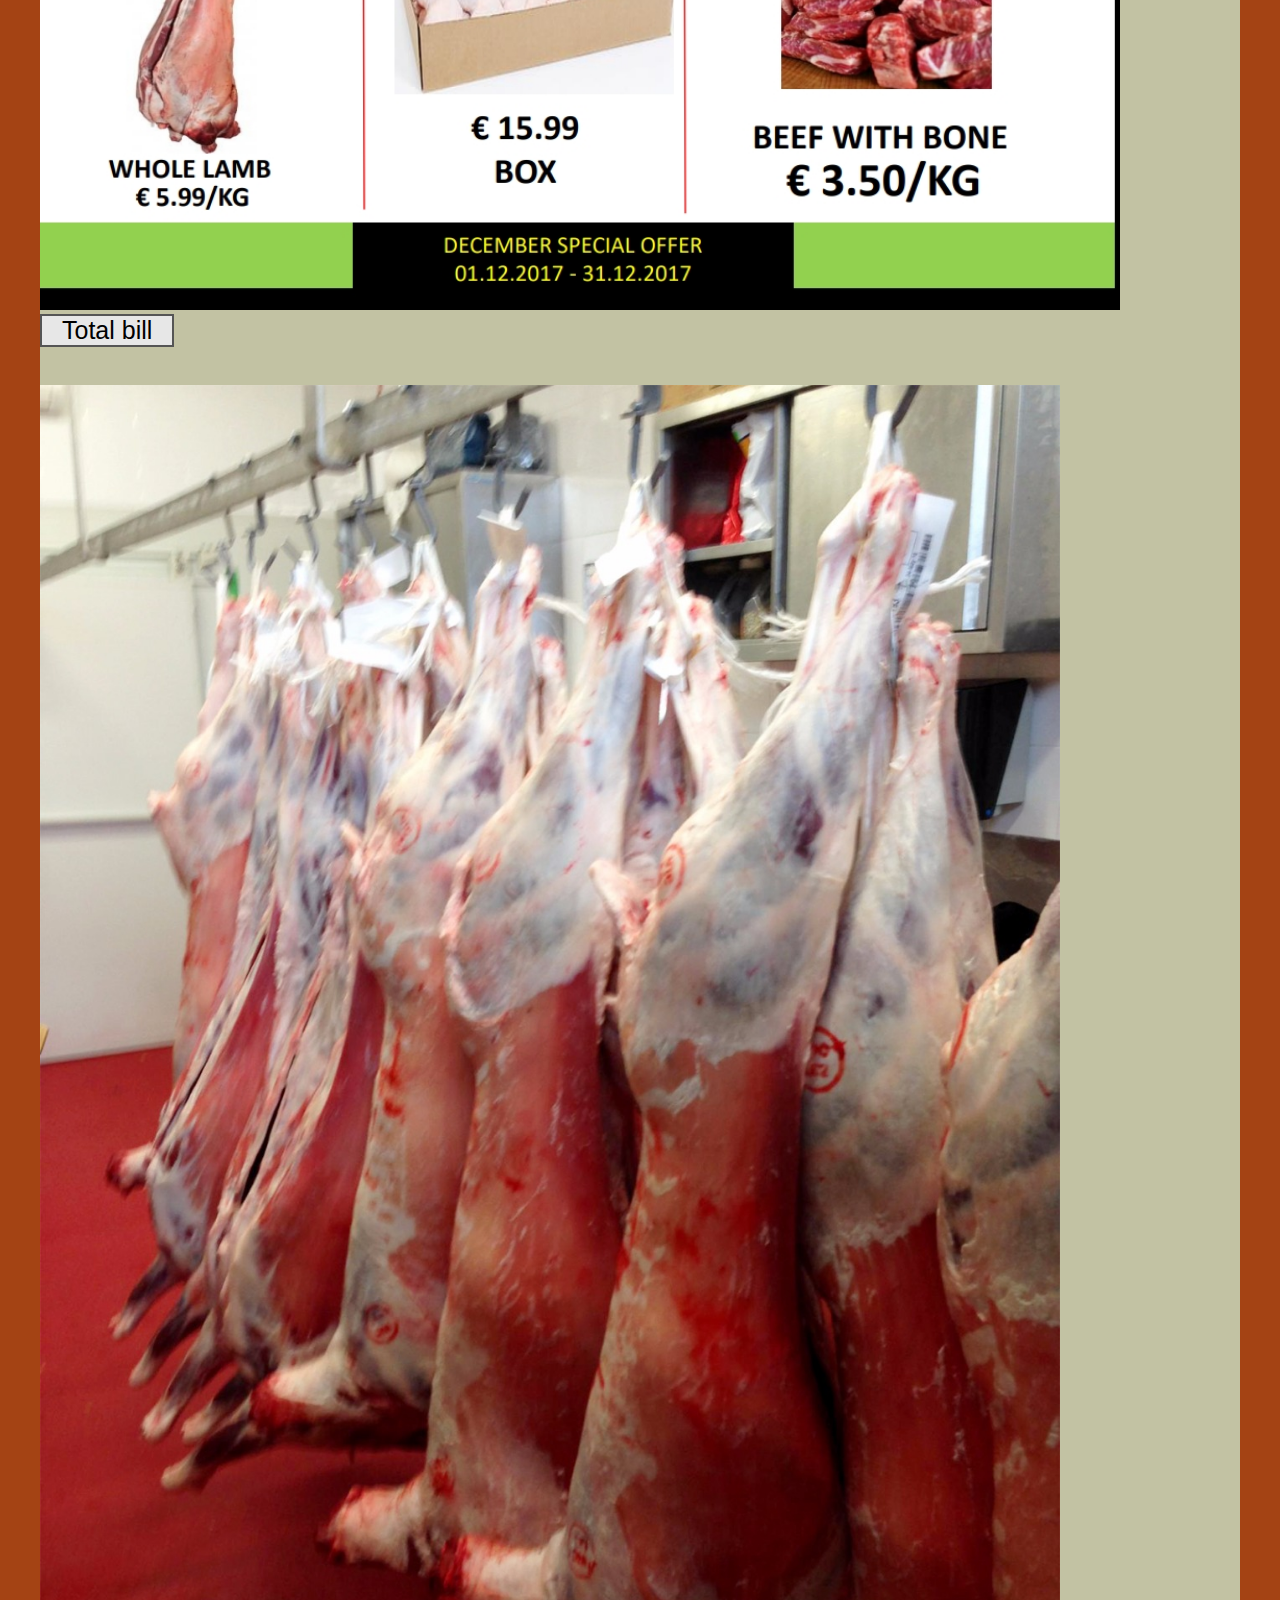
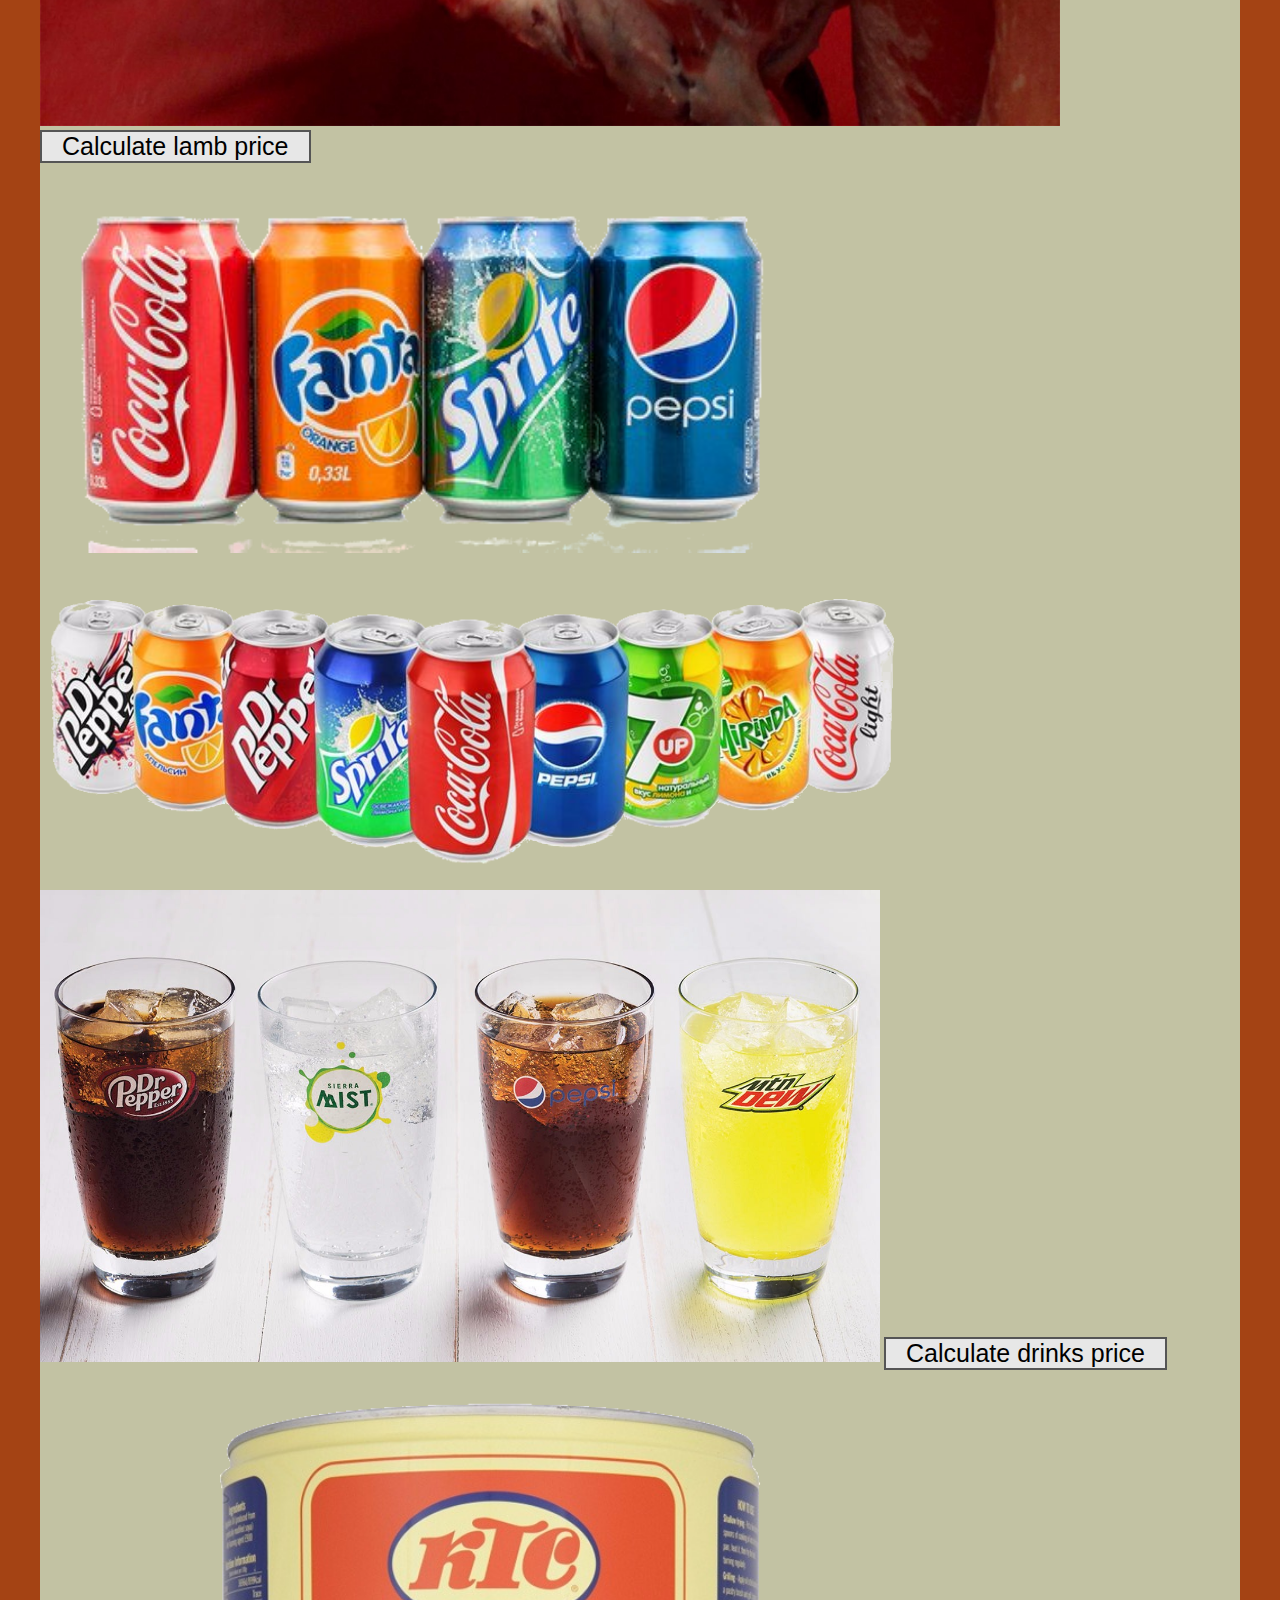
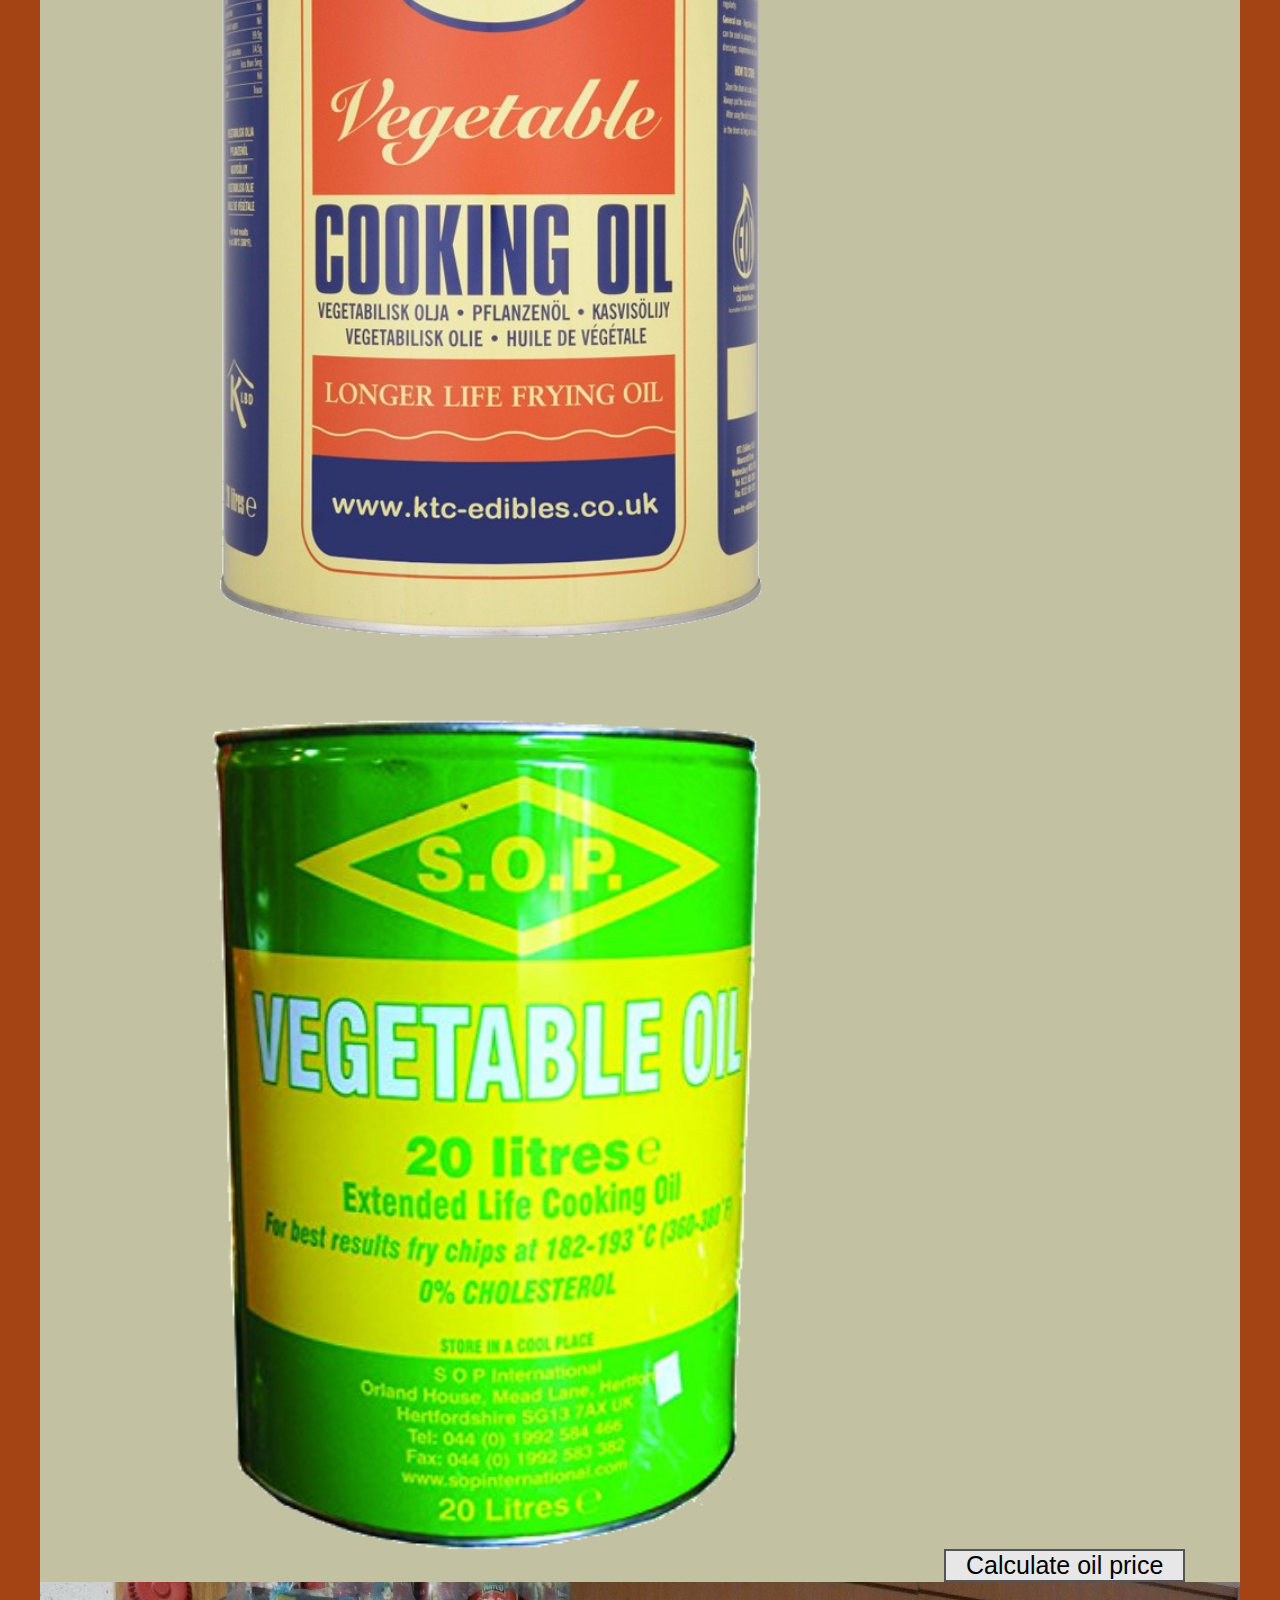
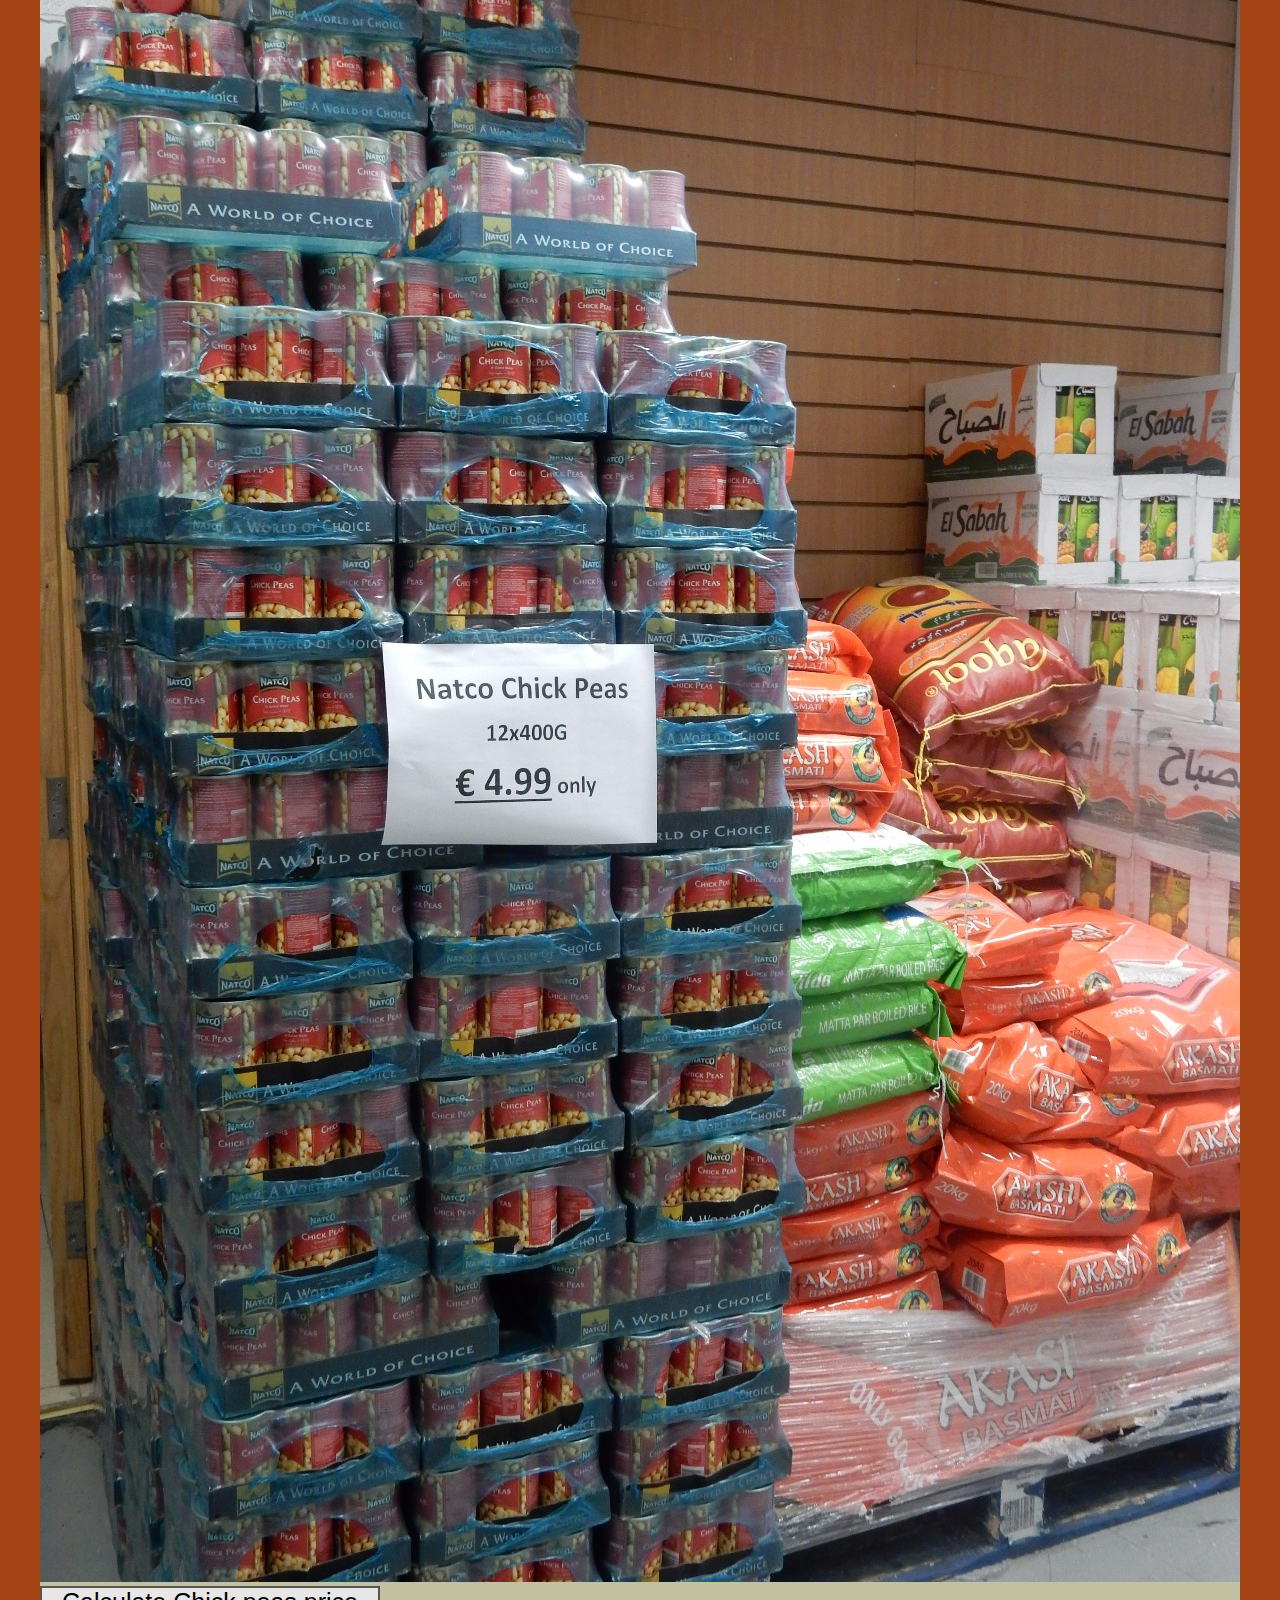
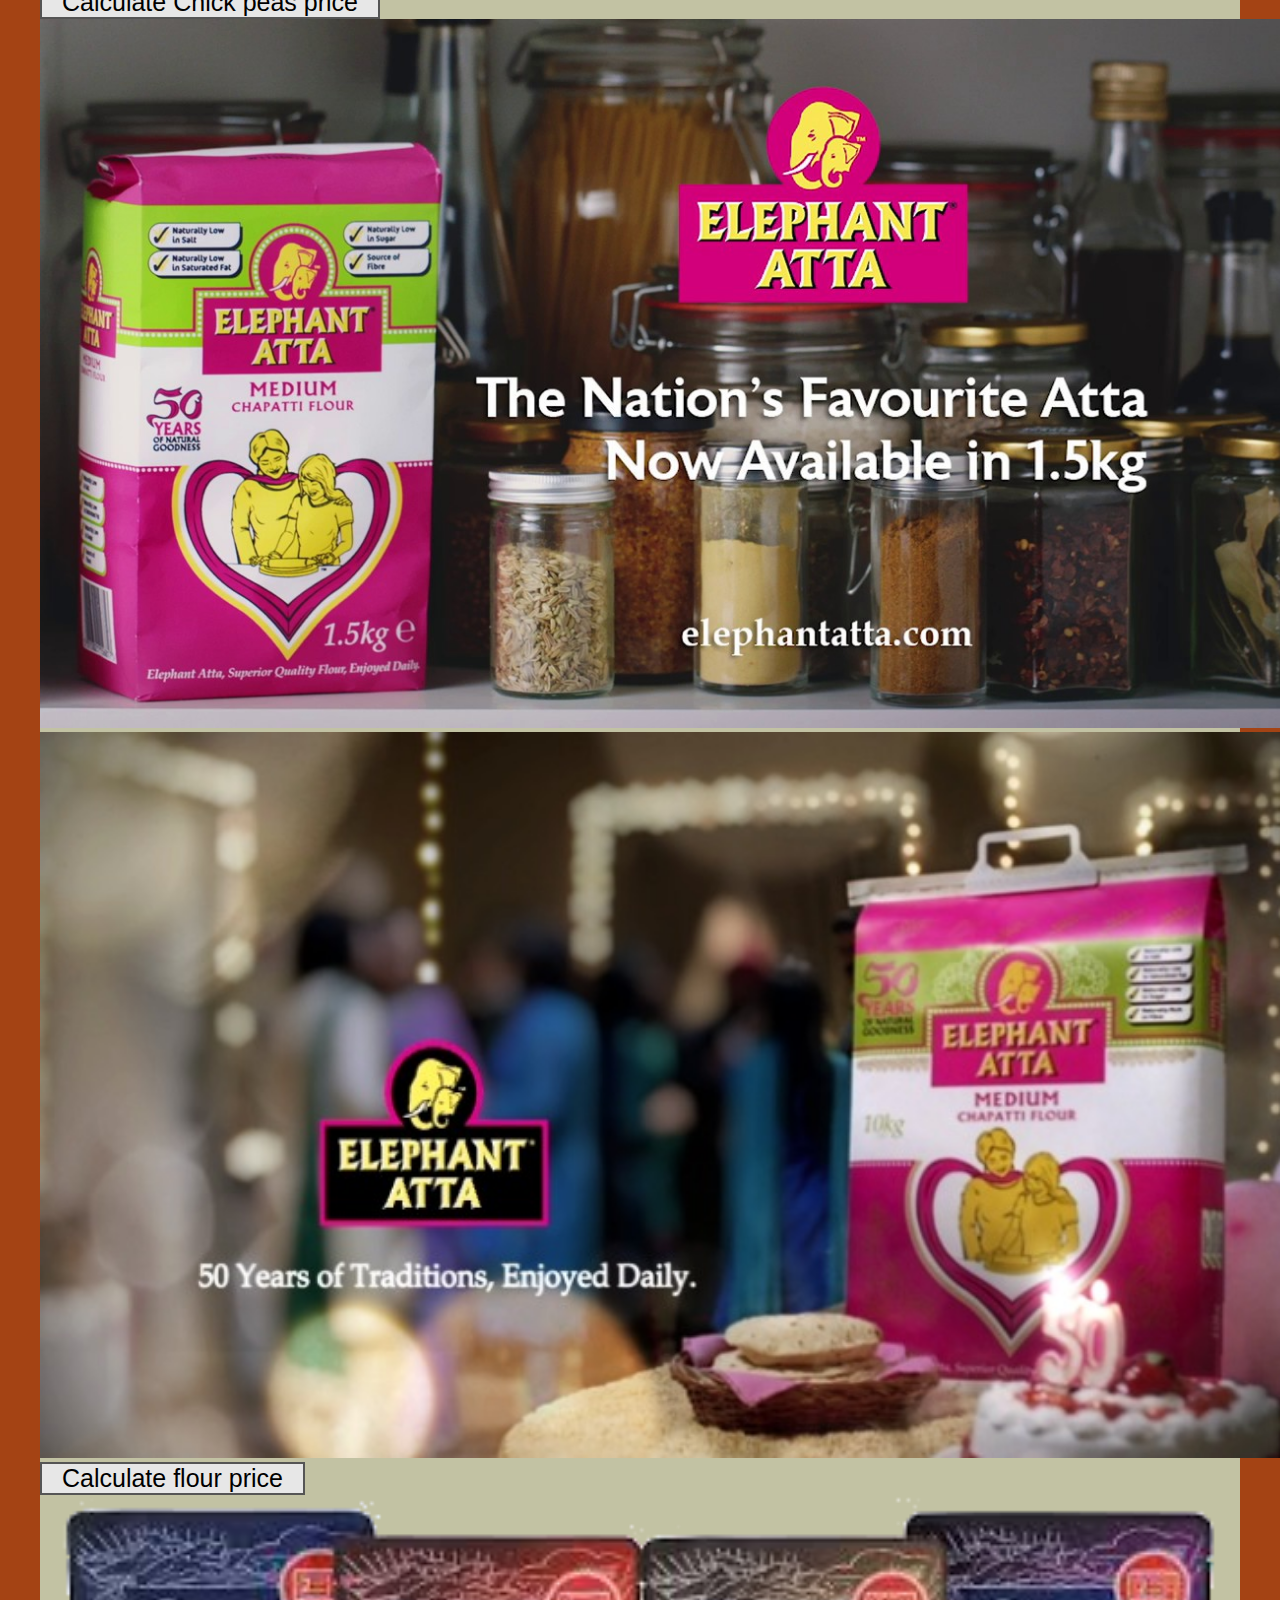
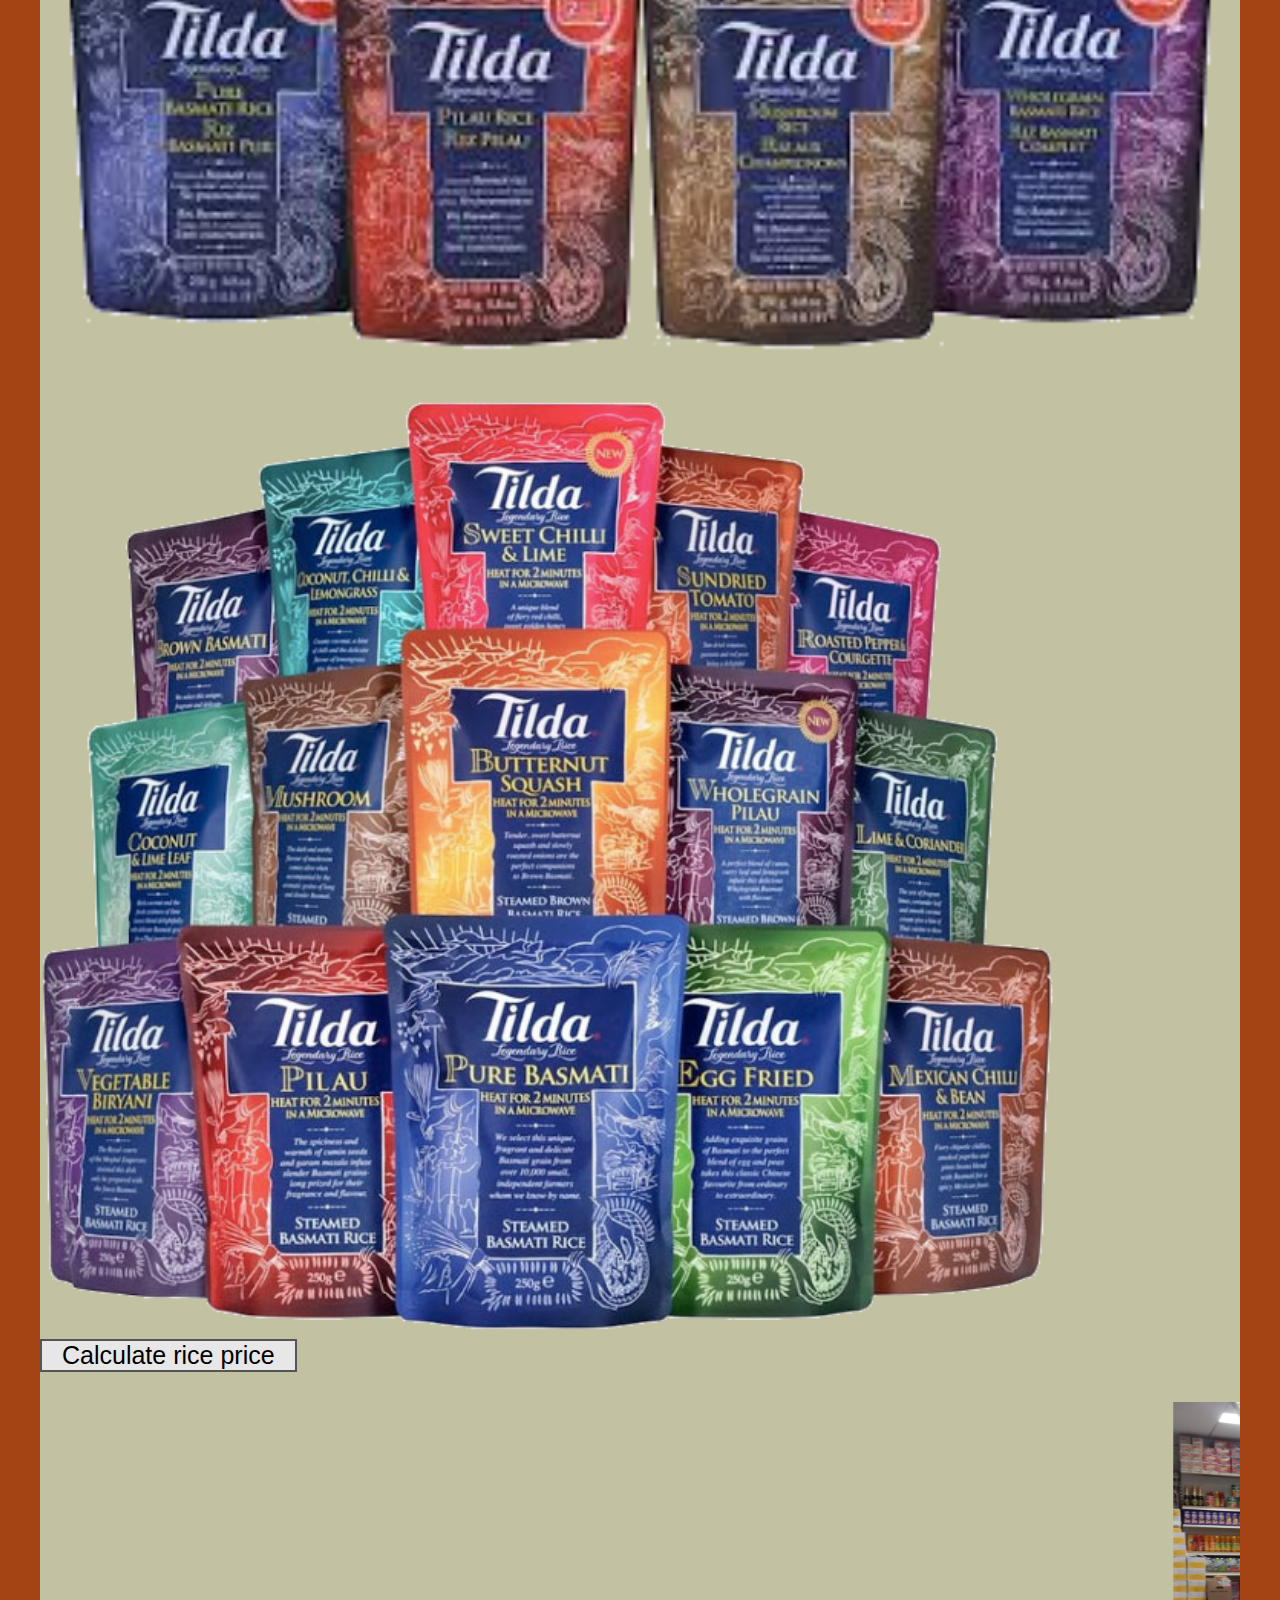
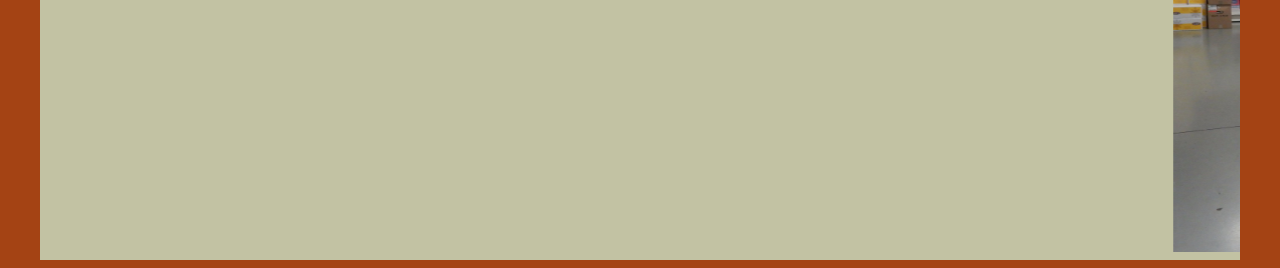
<file: grocery/index.html>
﻿<!DOCTYPE html>
<html>
	<head>
	<title> Grocery Items </title>
	<link rel="stylesheet" href="https://maxcdn.bootstrapcdn.com/bootstrap/4.0.0-beta/css/bootstrap.min.css" integrity="sha384-/Y6pD6FV/Vv2HJnA6t+vslU6fwYXjCFtcEpHbNJ0lyAFsXTsjBbfaDjzALeQsN6M" crossorigin="anonymous">
	<link rel="stylesheet" href="style.css">
	<script src="https://code.jquery.com/jquery-3.2.1.slim.min.js" integrity="sha384-KJ3o2DKtIkvYIK3UENzmM7KCkRr/rE9/Qpg6aAZGJwFDMVNA/GpGFF93hXpG5KkN" crossorigin="anonymous"></script>
		<script src="https://cdnjs.cloudflare.com/ajax/libs/popper.js/1.11.0/umd/popper.min.js" integrity="sha384-b/U6ypiBEHpOf/4+1nzFpr53nxSS+GLCkfwBdFNTxtclqqenISfwAzpKaMNFNmj4" crossorigin="anonymous"></script>
		<script src="https://maxcdn.bootstrapcdn.com/bootstrap/4.0.0-beta/js/bootstrap.min.js" integrity="sha384-h0AbiXch4ZDo7tp9hKZ4TsHbi047NrKGLO3SEJAg45jXxnGIfYzk4Si90RDIqNm1" crossorigin="anonymous"></script>
	</head>
	<body>
	 <button class="button1 button"> <a href="../index.html">Back</a></button>
	<div class="two"> <img src="halal.jpg" alt="halal" width="100%"> </div>
	<h1> HERE YOU CAN FIND OUR FULL RANGE OF PACKAGING, <br>FRESH VEGETABLES, FRUITS AND MEAT</h1>
	<br> <br>
	<div class="container">
	
	<div class="row"> 
		<div class="col-lg-3 col-sm-3 col-xs-3">
			<button class="button1 button" onclick="we()"> Click me!</button>
			<h2 id="one"></h2>
			<script>
				function we(){
				nam=prompt("Please enter your name!");
				age= parseInt(prompt("Please enter your age"));
				if (age>18){
				document.getElementById("one").innerHTML=nam + " WELCOME TO HALAL FOOD AND GROCERY";
				}
				else if (age<18){
				document.getElementById("one").innerHTML=nam + " YOU ARE NOT ALLOWED TO HALAL FOOD AND GROCERY";
				}
				else{
				document.getElementById("one").innerHTML="INVALID INPUT";}
				}
			</script>
		</div>
		<div class="col-lg-3 col-sm-3 col-xs-3">
		<div class="lac"> 
			<button class="button1 button"> <a href="../index.html"> HOME </a>
			
			</button>
			</div>
		</div>
		<div class="col-lg-3 col-sm-3 col-xs-3"> 
			<div class="nam">
				<button class="button1 button" onclick="joe()">QUIZZI</button>
			
				<script>
				function joe(){
				confirm("If you find correct ANSWER you will get €50 Voucture");
				var random= Math.ceil(Math.random()*10);
				
				var counter=0;
				while(random != numguss){
				var numguss=parseInt(prompt("Please enter a number between 1 - 10"));
				if (random==numguss){
				alert("Congratulation. You get €50 Voucture. Enjoy your shopping ");
				alert(counter);}
				else if (numguss>random){
				alert("Sorry.Your guss is higher");}
				else{
				alert("Sorry.Your guss is lower");}
				counter++;
				}}
				</script>
			</div>
		</div>
		<div class="col-lg-3 col-sm-3 col-xs-3"> 
			<button class="button1 button right"> 
				<a href="../about/index.html"> ABOUT </a> 
			</button>
			
			</div></div>
	
	<h2 class="one col-lg-8 col-sm-8 col-xs-8"> Categories of Our Products:-</h2>
	
	<div class="row">
	<h3 class="one col-lg-6 col-sm-6 col-xs-6">
		
<ol>
<li> Cooking Ingredients </li>

<li> Fish & Prawns </li>

<li> Fruit & vegetables</li>

<li> Juices & Beverages</li>

<li> MEAT</li>

<li> Milk Powders & Cerelac</li>

<li> RICE & NOODLES</li>

<li> Sweets & Snacks Tins & Packets</li>

<li> Bean & Flour</li>

<li>  Bread</li>
<li>Calling Cards</li> </ol>
	</h3>
	<div class="col-lg-6 col-sm-6 col-xs-6"> <h1 class="one">Special offer</h1> <img src="special.jpg" alt="special offer" width="90%"/> </div>
	</div>
		<div class="row">
		<div class="col-lg-3 col-sm-3 col-xs-3"> <button class="button1 button"onclick="total()">Total bill</button>
			<h1 id="bill"></h1>
			<script>
			ans1=0;
			ans2=0;
			ans4=0;
			ans5=0;
			ans6=0;
			ans7=0;
			function total(){
			ans3=ans1 + ans2+ ans4 + ans5 +ans6+ ans7;
			alert(" Your total bill is " + ans3 );
			document.getElementById("bill").innerHTML=" Your total bill is €" + ans3;
			}
			</script>
		</div>

		</div>
		
		
		<div class="row">
		<div class="col-lg-4 col-sm-4 col-xs-4"> <img src="eight.jpeg" alt="Lamb" width="85%"/> 
		<button class="button1 button" onclick="meet()"> Calculate lamb price</button>
		<script>
			function meet(){
			lamb1=prompt("Please write waight of the lamb. € 6 Per Kilo ");
			if (ans7=lamb1 * "6")
			alert("Price of your lamb is Euro" + ans7);
			else{
			alert("INVALID INPUT")
			}
			}
		</script>
		</div>
		<div class="col-lg-5 col-sm-5 col-xs-5"> <img src="seven.png" alt="Soft drinks" width="65%"/> <img src="nine.png" alt="nine" width="72%"/>  <img src="ten.jpeg" alt="ten" width="70%"/> 
		<button class="button1 button" onclick="drinks()"> Calculate drinks price</button>
		<script>
			function drinks(){
			coke=prompt("How many case of drinks you need? € 8.50 Per Case");
			if (ans6=coke * "8.50")
			alert("Price of your drinks is Euro " + ans6 );
			else{
			alert("INVALID INPUT")
			}
			}
		</script>
		</div>
		<div class="col-lg-3 col-sm-3 col-xs-3"> <img src="eleven.png" alt="Oil" width="75%"/> <img src="twelve.png" alt="twelve" width="75%"/>
		<button class="button1 button" onclick="oil()"> Calculate oil price</button>
		<script>
			function oil(){
			ktc=prompt("How many case of oil you need? € 22.50 Per Case");
			if (ans5=ktc * "22.50")
			alert("Price of your oil is Euro " + ans5 );
			else{
			alert("INVALID INPUT")
			}
			}
		</script>
		</div>
		</div>
		
		<div class="row">
			<div class="col-lg-4 col-sm-4 col-xs-4"> <img src="six.jpeg" alt="Chick peas" width="100%" height="90%"/>
			<button class="button1 button" onclick="peas()"> Calculate Chick peas price</button>
		<script>
			function peas(){
			natco=parseInt(prompt("How many case of chick peas you need? € 4.99 Per Case"));
			if (ans4=natco* "24.99")
			alert("Price of your chick peas is Euro " + ans4 );
			else{
			alert("INVALID INPUT")
			}
			}
		</script>
			
			</div>
			<div class="col-lg-4 col-sm-4 col-xs-4"> <img src="thirteen.jpeg" alt="Flour" width="105%"/><img src="fourteen.jpeg" alt="fourteen" width="105%"/>
			<button  class="button1 button" onclick="atta()"> Calculate flour price</button>
		<script>
			function atta(){
			elephant=parseInt(prompt("How many bags of Elephant flour you need? € 10.99 Per bag"));
			if (ans2=elephant * "10.99")
			alert("Price of your flour is Euro " + ans2 );
			else{
			alert("INVALID INPUT")
			}
			}
		</script>
		
			</div>
			<div class="col-lg-4 col-sm-4 col-xs-4"> <img src="tilda.png" alt="tilda" width="100%"/> <img src="tilda2.png" alt="tilda2" width="85%"/>
			<button class="button1 button" onclick="rice()"> Calculate rice price</button>
		<script>
			function rice(){
			tilda=parseInt(prompt("How many bags of Tilda Rice you need? € 37.50 Per bag"));
			if(ans1=tilda * "37.50")
			alert("Price of your rice is Euro " + ans1 );
			else{
			alert("INVALID INPUT")
			}
			}
		</script>

			</div>
		</div>
		
		<div class="row">
		<div class="col-lg-12 col-sm-12 col-xs-12">
		<marquee behaviour="scroll"> 
		<img src="b2.jpeg" alt="Lentils" width="50%"/>
		<img src="b3.jpeg" alt="Dates & egg" width="30%"/>
		<img src="b4.jpeg" alt="Juices" width="50%"/>
		<img src="b5.jpeg" alt="Dry milk" width="50%"/> 
		<img src="b7.jpeg" alt="Kitchen Items" width="50%"/> 
		<img src="b8.jpeg" alt="Dates" width="50%"/> 
		<img src="b9.jpeg" alt="Oil" width="30%"/> 
		</marquee>
		</div>
		</div>
		
		<button onclick="topFunction()" id="myBtn" title="Go to top">Top</button>
		<script>
// When the user scrolls down 20px from the top of the document, show the button
window.onscroll = function() {scrollFunction()};

function scrollFunction() {
    if (document.body.scrollTop > 20 || document.documentElement.scrollTop > 20) {
        document.getElementById("myBtn").style.display = "block";
    } else {
        document.getElementById("myBtn").style.display = "none";
    }
}

// When the user clicks on the button, scroll to the top of the document
function topFunction() {
    document.body.scrollTop = 0;
    document.documentElement.scrollTop = 0;
}
</script>
		
	</body>
</html>
</file>
<file: styleone.css>
.container {
	width:1200px;
	
	margin:0 auto;
	background-color:#c2c2a3;
}
.one{
	text-align:center;
	font-style:bold;
	color:white;
	font-family: "Heather BTN", cursive;
	font-size:50px;
	margin:0 auto;
}
.two{
	text-align:center;
	text-decoration:underline;
	font-style:italic;
	
	  font-family: "Heather BTN", cursive;
    font-weight: 700;
    color: #ff8304;
    font-size: 32.0px;
    line-height: 1.29em;
}
.three{
	    font-family: "Georgia", serif;
    color: #ff8304;
    font-size: 25.0px;
    line-height: 1.23em;
	  
}
.button {
    background-color: #4CAF50; /* Green */
    border: none;
    color: white;
    padding: 5px 25px;
    text-align: center;
    text-decoration: none;
    display: inline-block;
    font-size: 25px;
    margin: 4px 2px;
    -webkit-transition-duration: 0.4s; /* Safari */
    transition-duration: 0.4s;
    cursor: pointer;
	background-color: #e7e7e7;
    color: black;
    border: 2px solid #a44314;
}


.button1:hover {
    background-color: #555555;
color: white;}
.right{
	float:right;
}

body{
	background-color:#a44314;
	
}
.city{
	float:right;
}
.bordere{
	border:5px solid;
	
}
</file>
<file: about/style.css>
.container{
	width:1200px;
	margin:0 auto;
	background-color:#e0e0d1;
}
body{
	margin:0 auto;
	background-color:#a44314;
}
.one{
	text-align:center;
	color:white;
	font-size:400%;
	text-decoration:underline;
	font-style:italic;

}
.two{
	text-align:center;
	text-decoration:underline;
	font-style:italic;
	
	  font-family: "Heather BTN", cursive;
    font-weight: 700;
    color: #991f00;
    font-size: 50px;
    line-height: 1.29em;
}
.three{
	    color: #693e12;
		font-style:italic;
		font-weight:bold;
		
}
.four{
	float:right;
}
.five{
	font-style:italic;
	
	  font-family: "Heather BTN", cursive;
    font-weight: 700;
    color: #ff8304;
    font-size: 32.0px;
    line-height: 1.99em;
}

.button {
    background-color: #4CAF50; /* Green */
    color: white;
    padding: 0px 20px;
    text-align: center;
    display: inline-block;
    font-size: 25px;
    -webkit-transition-duration: 0.4s; /* Safari */
    transition-duration: 0.4s;
    cursor: pointer;
	background-color: #e7e7e7;
    color: black;
    border: 2px solid #555555;
}


.button1:hover {
    background-color: #555555;
    color: white;
}
</file>
<file: city/style.css>
.container{
	width:1200px;
	
	margin:0 auto;
	background-color:#e0e0d1;
}
body{
	margin:0 auto;
	background-color:#a44314;
	color:black;
}
.one{
	text-align:center;
	color:white;
	font-size:400%;
	text-decoration:underline;
	font-style:italic;
}
.two{
	text-align:center;
	text-decoration:underline;
	font-style:italic;
	
	  font-family: "Heather BTN", cursive;
    font-weight: 700;
    color: #991f00;
    font-size: 50px;
    line-height: 1.29em;
}
.three{
	    color: #693e12;
		font-style:italic;
		font-weight:bold;
}
.four{
	float:right;
}
.five{
	text-align:center;
	text-decoration:underline;
	font-style:italic;
	
	  font-family: "Heather BTN", cursive;
    font-weight: 700;
    color: #ff8304;
    font-size: 32.0px;
    line-height: 1.29em;
}
.six{
	font-family: "Georgia", serif;
    color: #ff8304;
    font-size: 25.0px;
    line-height: 1.23em;
}
.button {
    background-color: #4CAF50; /* Green */
    color: white;
    padding: 0px 20px;
    text-align: center;
    display: inline-block;
    font-size: 25px;
    -webkit-transition-duration: 0.4s; /* Safari */
    transition-duration: 0.4s;
    cursor: pointer;
	background-color: #e7e7e7;
    color: black;
    border: 2px solid #555555;
}


.button3:hover {
    background-color: #555555;
    color: white;
}
#myBtn {
  display: none;
  position: fixed;
  bottom: 20px;
  right: 30px;
  z-index: 99;
  border: none;
  outline: none;
  background-color: red;
  color: white;
  cursor: pointer;
  padding: 15px;
  border-radius: 10px;
}

#myBtn:hover {
  background-color: #555;
}
</file>
<file: grocery/style.css>
.one{
	font-size:40px;
	text-decoration:underline;
	 color: #a44314;
	font-family: "Heather BTN", cursive;
	line-height: 250%;
}
.two{
	float:right;
}

.container{
	width:1200px;
	
	margin:0 auto;
	background-color:#c2c2a3;
}
body{
	background-color:#a44314;
	}
h1{
	text-align:center;
	color:white;
	font-size:350%;
	text-decoration:underline;
	font-style:italic;
}
.button {
    background-color: #4CAF50; /* Green */
    color: white;
    padding: 0px 20px;
    text-align: center;
    display: inline-block;
    font-size: 25px;
    -webkit-transition-duration: 0.4s; /* Safari */
    transition-duration: 0.4s;
    cursor: pointer;
	background-color: #e7e7e7;
    color: black;
    border: 2px solid #555555;
}


.button1:hover {
    background-color: #555555;
    color: white;
}
#bill{
	color:#a44314;
}
#myBtn {
  display: none;
  position: fixed;
  bottom: 20px;
  right: 30px;
  z-index: 99;
  border: none;
  outline: none;
  background-color: red;
  color: white;
  cursor: pointer;
  padding: 15px;
  border-radius: 10px;
}

#myBtn:hover {
  background-color: #555;
}
</file>
